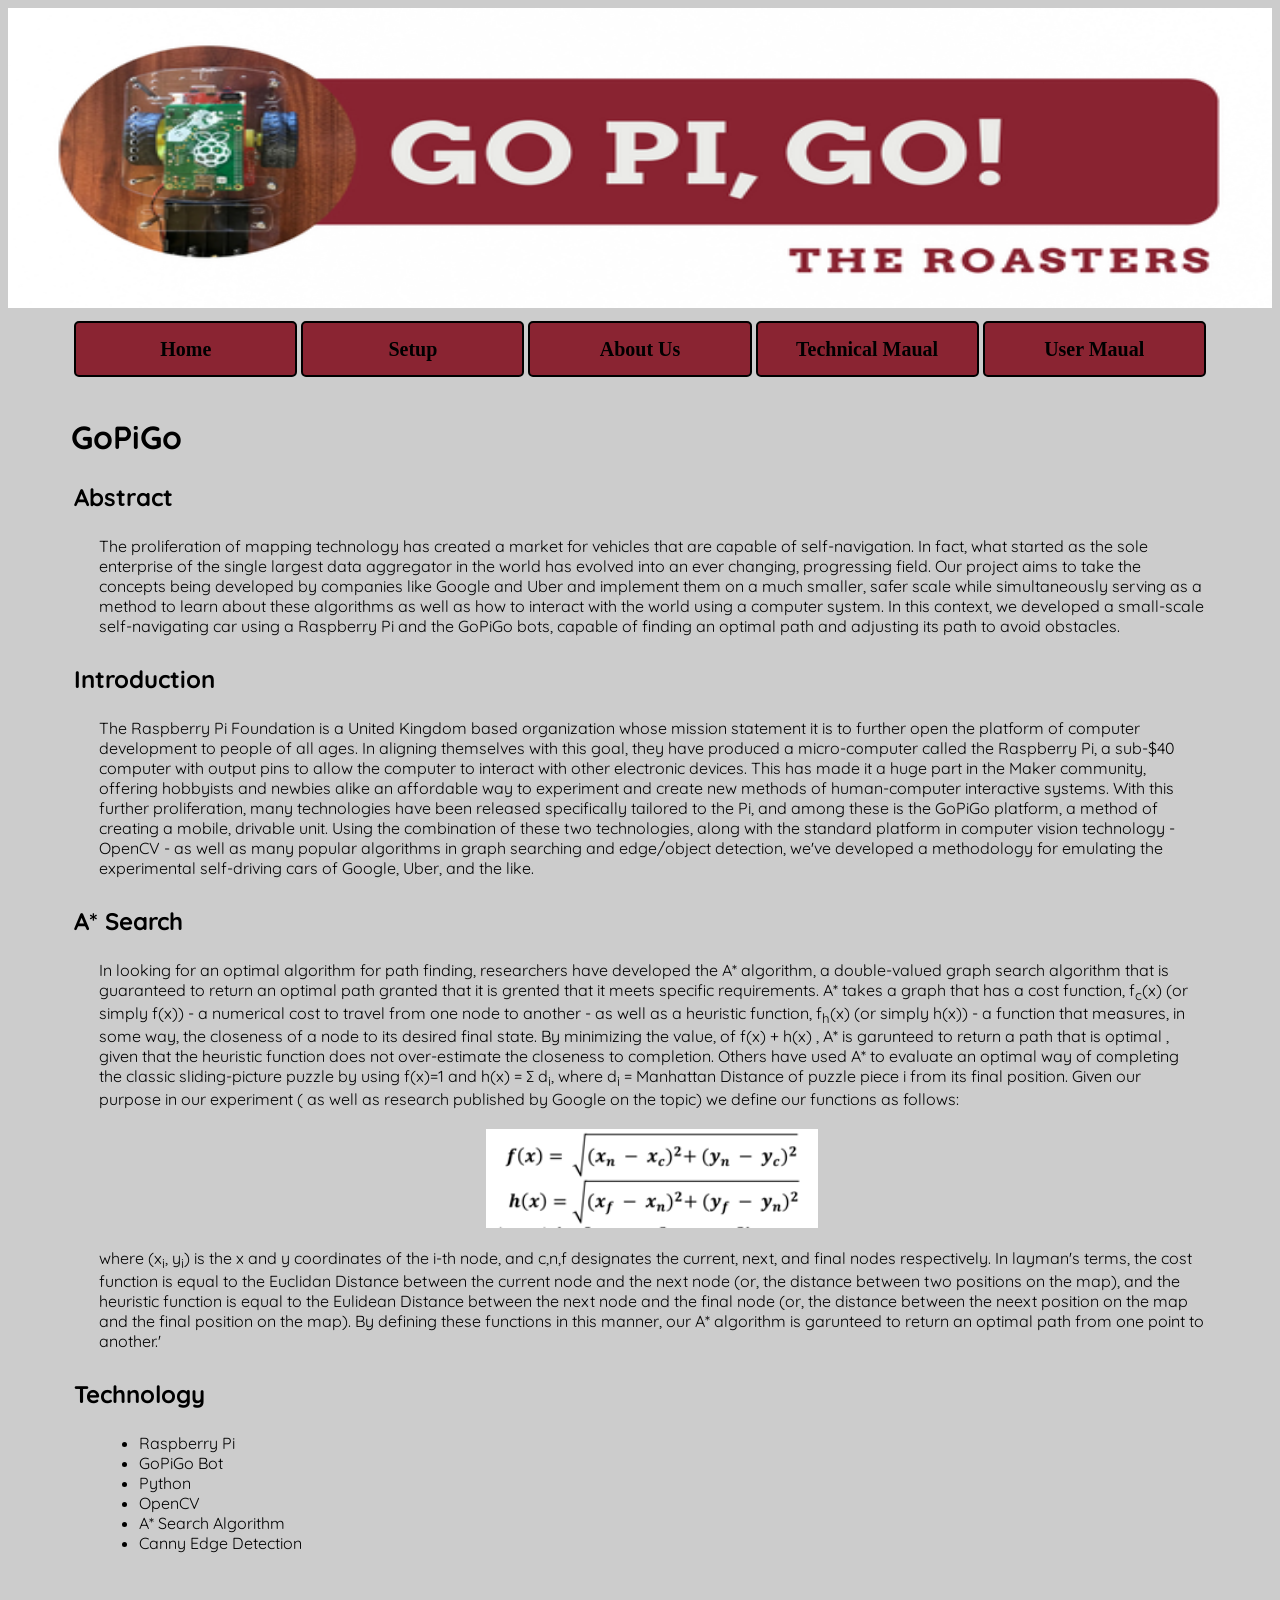
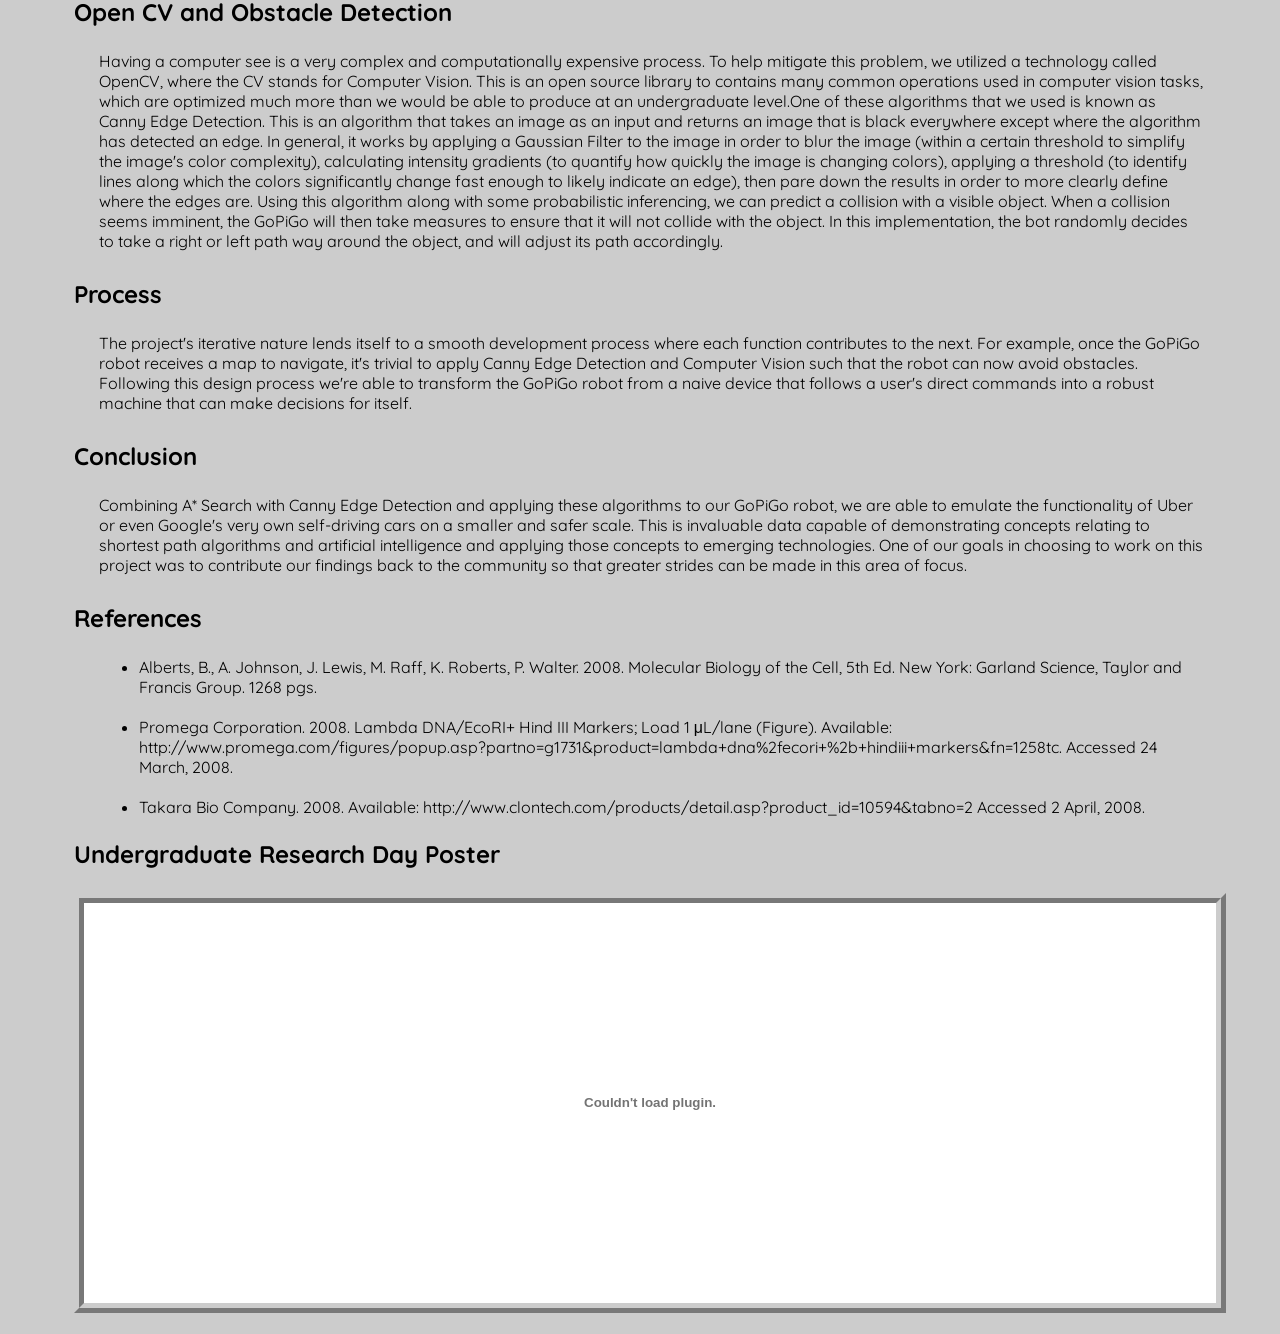
<file: docs/index.html>
<html>
<head>
	<title>GoPiGo</title>
    <link href="style.css" rel="stylesheet" type="text/css">
    <script src="functions.js"></script>
</head>
<img src="pictures/GoPiGo.png" alt="GoPiGo Top" style="width:100%;height:300px;">
<div class="center">
<body>
<table>
    <tr>
        <td style="width:20%;">
            <form method="get" action="index.html">
                <button type="submit">Home</button>
            </form>
        </td>
        <td style="width:20%;">
            <form method="get" action="setup.html">
                <button type="submit">Setup</button>
            </form>
        </td>
        <td style="width:20%;">
            <form method="get" action="about.html">
                <button type="submit">About Us</button>
            </form>
        </td>
        <td style="width:20%;">
            <form method="get" action="technical.html">
                <button type="submit">Technical Maual</button>
            </form>
        </td>
        <td style="width:20%;">
            <form method="get" action="user.html">
                <button type="submit">User Maual</button>
            </form>
        </td>
    </tr>
</table>
<h1> GoPiGo </h1>
<table>
        <tr>
            <td colspan ="2";><h2>Abstract</h2></td>
        </tr>
        <tr>
            <td style="width:2%;"></td>
            <td>The proliferation of mapping technology has created a market for vehicles that are capable of self-navigation. In fact, what started as the sole enterprise of the single largest data aggregator in the world has evolved into an ever changing, progressing field. Our project aims to take the concepts being developed by companies like Google and Uber and implement them on a much smaller, safer scale while simultaneously serving as a method to learn about these algorithms as well as how to interact with the world using a computer system. In this context, we developed a small-scale self-navigating car using a Raspberry Pi and the GoPiGo bots, capable of finding an optimal path and adjusting its path to avoid obstacles.
            </td>
        </tr>
        <tr>
            <td>
                
                <br/>
            </td>
        </tr>
        <tr>
            <td colspan ="2";><h2>Introduction</h2></td>
        </tr>
        <tr>
            <td style="width:2%;"></td>
            <td>
                The Raspberry Pi Foundation is a United Kingdom based organization whose mission statement it is to further open the platform of computer development to people of all ages. In aligning themselves with this goal, they have produced a micro-computer called the Raspberry Pi, a sub-$40 computer with output pins to allow the computer to interact with other electronic devices. This has made it a huge part in the Maker community, offering hobbyists and  newbies alike an affordable way to experiment and create new methods of human-computer interactive systems.
                With this further proliferation, many technologies have been released specifically tailored to the Pi, and among these is the GoPiGo platform, a method of creating a mobile, drivable unit. Using the combination of these two technologies, along with the standard platform in computer vision technology - OpenCV - as well as many popular algorithms in graph searching and edge/object detection, we've developed a methodology for emulating the experimental self-driving cars of Google, Uber, and the like.
            </td>
        </tr>
        <tr>
            <td>
                
                <br/>
            </td>
        </tr>
        <tr>

            <td colspan ="2";><h2>A* Search</h2></td>
        </tr>
        <tr>
            <td style="width:2%;"></td>
            <td>
                In looking for an optimal algorithm for path finding, researchers have developed the A* algorithm, a double-valued graph search algorithm that is guaranteed to return an optimal path granted that it is grented that it meets specific requirements.
                A* takes a graph that has a cost function, f<sub>c</sub>(x) (or simply f(x)) - a numerical cost to travel from one node to another - as well as a heuristic function, f<sub>h</sub>(x) (or simply h(x)) - a function that measures, in some way, the closeness of a node to its desired final state. By minimizing the value, of f(x) + h(x) , A* is garunteed to return a path that is optimal , given that the heuristic function does not over-estimate the closeness to completion. Others have used A* to evaluate an optimal way of completing the classic sliding-picture puzzle by using f(x)=1 and h(x) = &sum; d<sub>i</sub>, where d<sub>i</sub> = Manhattan Distance of puzzle piece i from its final position. Given our purpose in our experiment ( as well as research published by Google on the topic) we define our functions as follows:<br/><br/>
                
                    <center><img src="pictures/AStarAlgorithm.png" alt="Algorithm pic" style="width:30%;height:80%;"></center>
                    <br/>
                    where (x<sub>i</sub>, y<sub>i</sub>) is the x and y coordinates of the i-th node, and c,n,f designates the current, next, and final nodes respectively.
                    In layman's terms, the cost function is equal to the Euclidan Distance between the current node and the next node (or, the distance between two positions on the map), and the heuristic function is equal to the Eulidean Distance between the next node and the final node (or, the distance between the neext position on the map and the final position on the map). By defining these functions in this manner, our A* algorithm is garunteed to return an optimal path from one point to another.'
                
                
            </td>
        </tr>
        <tr>
            <td>
                
                <br/>
            </td>
        </tr>
        <tr>

            <td colspan ="2";><h2>Technology</h2></td>
        </tr>
        <tr>
            <td style="width:2%;"></td>
            <td>
                <ul>
                    <li>Raspberry Pi</li>
                    <li>GoPiGo Bot</li>
                    <li>Python</li>
                    <li>OpenCV</li>
                    <li> A* Search Algorithm</li>
                    <li>Canny Edge Detection</li>
                </ul>
            </td>
        </tr>
        <tr>
            <td>
                
                <br/>
            </td>
        </tr>
        <tr>

            <td colspan ="2";><h2>Open CV and Obstacle Detection</h2></td>
        </tr>
        <tr>
            <td style="width:2%;"></td>
            <td>Having a computer see is a very complex and computationally expensive process. To help mitigate this problem, we utilized a technology called OpenCV, where the CV stands for Computer Vision. This is an open source library to contains many common operations used in computer vision tasks, which are optimized much more than we would be able to produce at an undergraduate level.One of these algorithms that we used is known as Canny Edge Detection. This is an algorithm that takes an image as an input and returns an image that is black everywhere except where the algorithm has detected an edge. In general, it works by applying a Gaussian Filter to the image in order to blur the image (within a certain threshold to simplify the image's color complexity), calculating intensity gradients (to quantify how quickly the image is changing colors), applying a threshold (to identify lines along which the colors significantly change fast enough to likely indicate an edge), then pare down the results in order to more clearly define where the edges are. Using this algorithm along with some probabilistic inferencing, we can predict a collision with a visible object. When a collision seems imminent, the GoPiGo will then take measures to ensure that it will not collide with the object. In this implementation, the bot randomly decides to take a right or left path way around the object, and will adjust its path accordingly.

            </td>
        </tr>
        <tr>
            <td>
                
                <br/>
            </td>
        </tr>
        <tr>

            <td colspan ="2";><h2>Process</h2></td>
        </tr>
        <tr>
            <td style="width:2%;"></td>
            <td>The project's iterative nature lends itself to a smooth development process where each function contributes to the next. For example, once the GoPiGo robot receives a map to navigate, it's trivial to apply Canny Edge Detection and Computer Vision such that the robot can now avoid obstacles. Following this design process we're able to transform the GoPiGo robot from a naive device that follows a user's direct commands into a robust machine that can make decisions for itself.

            </td>
        </tr>
        <tr>
            <td>
                
                <br/>
            </td>
        </tr>
        <tr>

            <td colspan ="2";><h2>Conclusion</h2></td>
        </tr>
        <tr>
            <td style="width:2%;"></td>
            <td>Combining A* Search with Canny Edge Detection and applying these algorithms to our GoPiGo robot, we are able to emulate the functionality of Uber or even Google's very own self-driving cars on a smaller and safer scale. This is invaluable data capable of demonstrating concepts relating to shortest path algorithms and artificial intelligence and applying those concepts to emerging technologies. One of our goals in choosing to work on this project was to contribute our findings back to the community so that greater strides can be made in this area of focus.
            </td>
        </tr>
        <tr>
            <td>
                
                <br/>
            </td>
        </tr>
        <tr>

            <td colspan ="2";><h2>References</h2></td>
        </tr>
        <tr>
            <td style="width:2%;"></td>
            <td>
                <ul>
                    <li>Alberts, B., A. Johnson, J. Lewis, M. Raff, K. Roberts, P. Walter.  2008.  Molecular Biology of the Cell, 5th Ed.  New York:  Garland Science, Taylor and Francis Group.  1268 pgs.
                    </li>
                    <br/>
                    <li>Promega Corporation.  2008. Lambda DNA/EcoRI+ Hind III Markers; Load 1 μL/lane (Figure).  Available: http://www.promega.com/figures/popup.asp?partno=g1731&amp;product=lambda+dna%2fecori+%2b+hindiii+markers&amp;fn=1258tc. Accessed 24 March, 2008.
                    </li>
                    <br/>
                    <li>
                    Takara Bio Company.  2008.  Available:  http://www.clontech.com/products/detail.asp?product_id=10594&amp;tabno=2  Accessed 2 April, 2008.
                    </li>
                </ul>
            </td>
        </tr>
    </table>
    <table>
        <tr>
            <td><h2>Undergraduate Research Day Poster</h2></td>
        <tr>
            <td  style="height:400px; width:100%;">
                <object data="../TheRoastersUGRDPoster.pdf"></object>
            </td>
        </tr>
    </table>
</body>
</div>
</html>
</file>
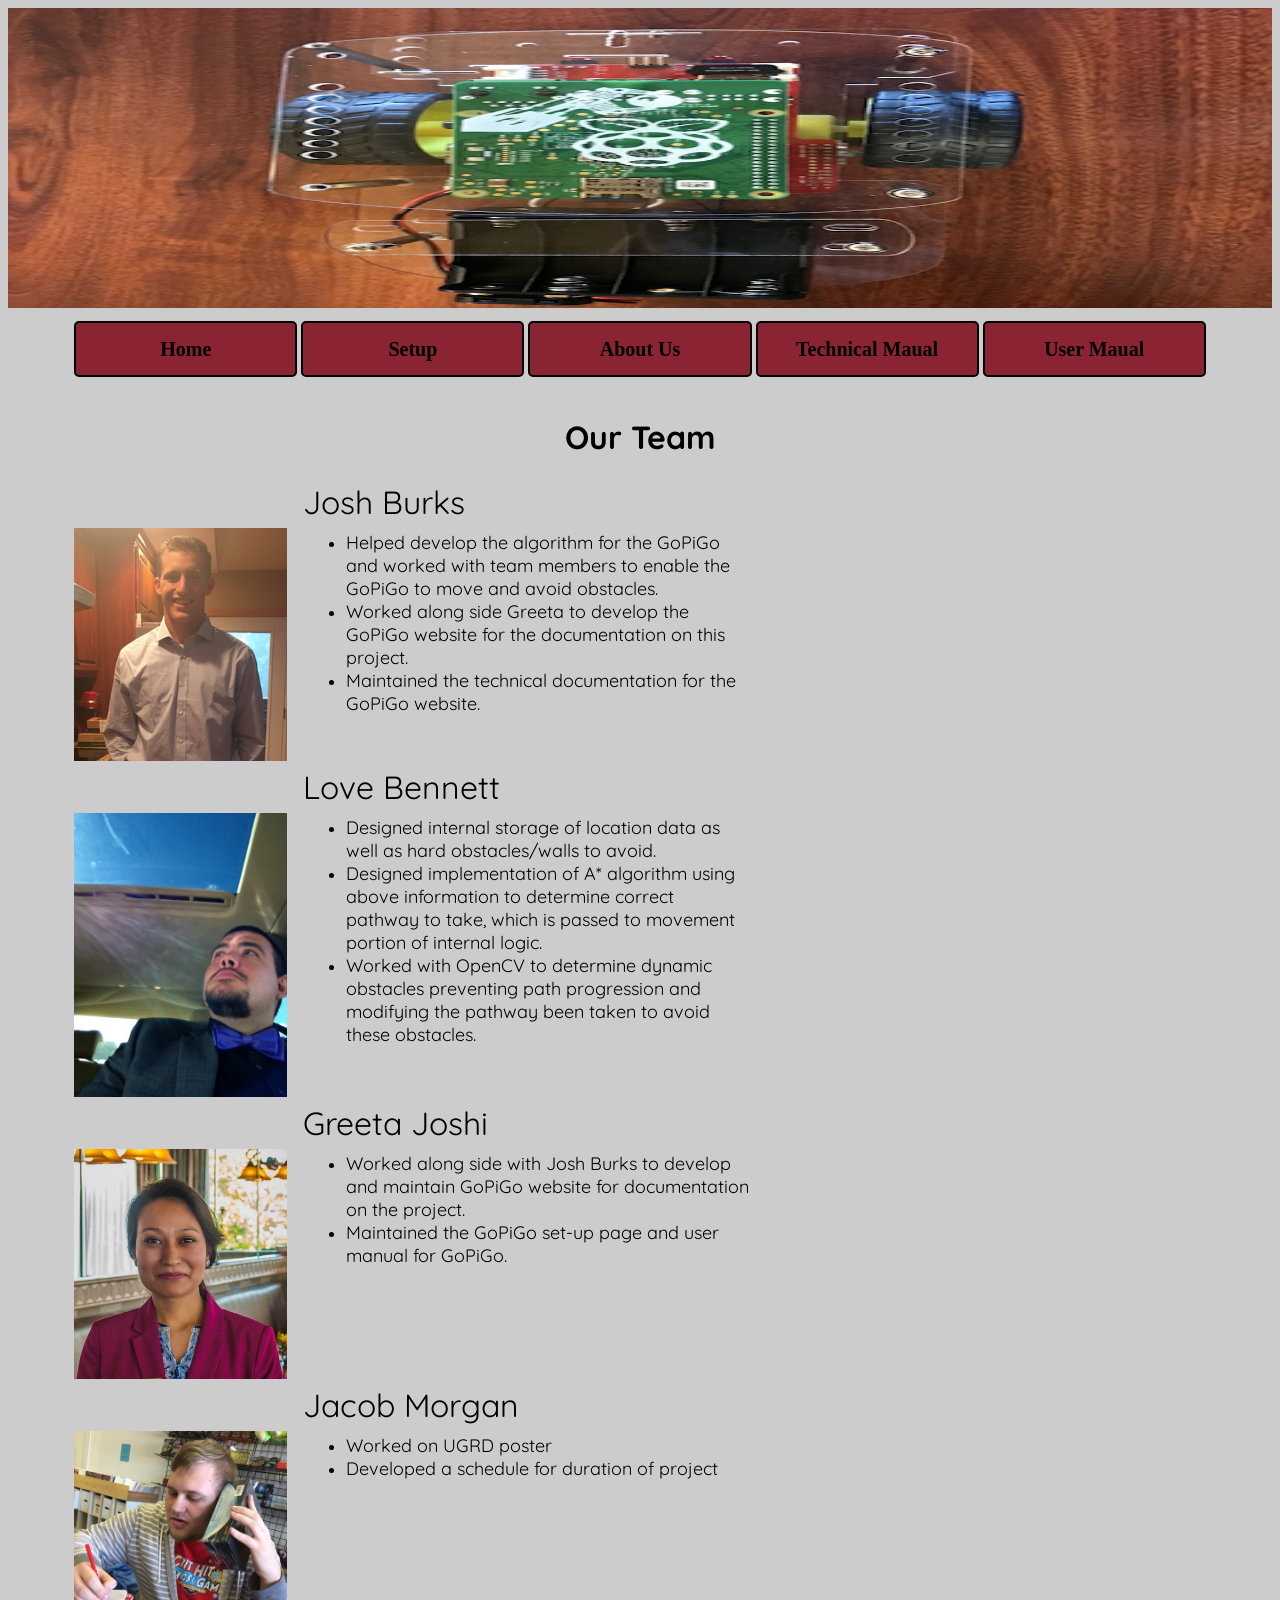
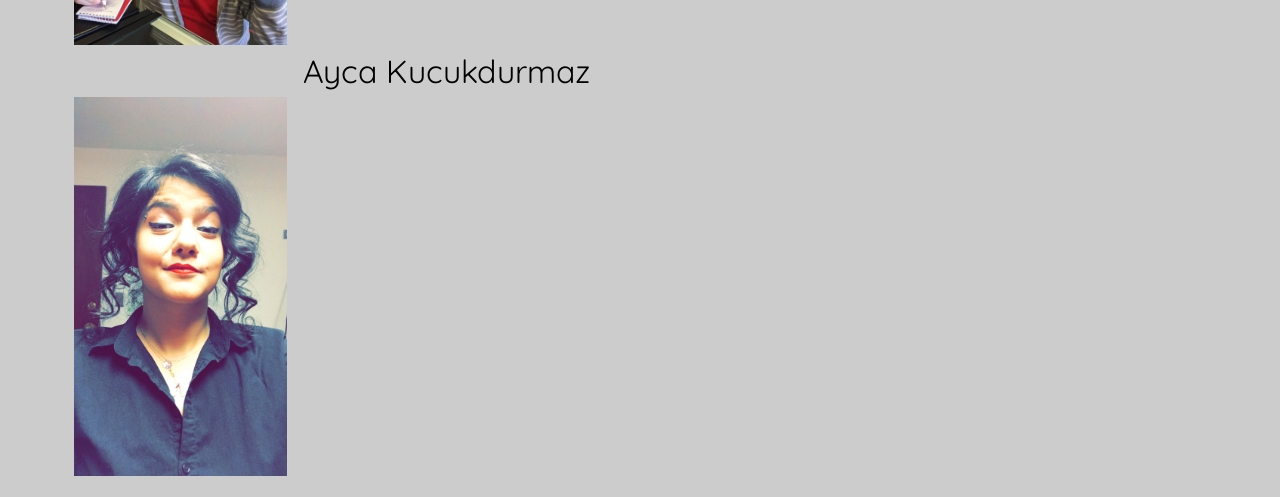
<file: docs/about.html>
<html>
<head>
	<title>About</title>
    <link href="style.css" rel="stylesheet" type="text/css">
</head>
<img src="pictures/GoPiGoTop.png" alt="GoPiGo Top" style="width:100%;height:300px;">
<div class="center">
<body>
    <table>
        <tr>
            <td style="width:20%;">
                <form method="get" action="index.html">
                    <button type="submit">Home</button>
                </form>
            </td>
            <td style="width:20%;">
                <form method="get" action="setup.html">
                    <button type="submit">Setup</button>
                </form>
            </td>
            <td style="width:20%;">
                <form method="get" action="about.html">
                    <button type="submit">About Us</button>
                </form>
            </td>
            <td style="width:20%;">
                <form method="get" action="technical.html">
                    <button type="submit">Technical Maual</button>
                </form>
            </td>
            <td style="width:20%;">
                <form method="get" action="user.html">
                    <button type="submit">User Maual</button>
                </form>
            </td>
        </tr>
    </table>

	<h1><center>Our Team</center></h1>
<!--------Josh Burks------------>
    <table>
        <tr>
            <td></td>
            <td><font size="6">Josh Burks</font></td>
        <tr>
        <tr>
            <td style="width:20%;">
                <img src="pictures/JoshBurks.png" alt="JoshBurks" style="width:95%;height:80%;">
            </td>
            <td style="width:80%; vertical-align: top;">
                <table style="width:50%;height:100%;">
                    <tr>
                        <td>
                            <ul>
                                <li><font size="4">Helped develop the algorithm for the GoPiGo and worked with team members to enable the GoPiGo to move and avoid obstacles.</font></li>
                                <li><font size="4">Worked along side Greeta to develop the GoPiGo website for the documentation on this project.</font></li>
                                <li><font size="4">Maintained the technical documentation for the GoPiGo website.</font></li>
                            </ul>
                        </td>
                    </tr>
                </table>
            </td>
        </tr>
    </table>
    
<!--------Love Bennett------------>
    <table>
        <tr>
            <td></td>
            <td><font size="6">Love Bennett</font></td>
        <tr>
            <tr>
                <td style="width:20%;">
                    <img src="pictures/LoveBennett.jpg" alt="LoveBennet" style="width:95%;height:45%;">
                        </td>
                <td style="width:80%; vertical-align: top;">
                    <table style="width:50%;height:100%;">
                        <tr>
                            <td>
                                <ul>
                                    <li><font size="4">Designed internal storage of location data as well as hard obstacles/walls to avoid.</font></li>
                                    <li><font size="4">Designed implementation of A* algorithm using above information to determine correct pathway to take, which is passed to movement portion of internal logic.</font></li>
                                    <li><font size="4">Worked with OpenCV to determine dynamic obstacles preventing path progression and modifying the pathway been taken to avoid these obstacles.</font></li>
                                </ul>
                            </td>
                        </tr>
                    </table>
                </td>
            </tr>
    </table>

<!--------Greeta Joshi------------>
    <table>
        <tr>
            <td></td>
            <td><font size="6">Greeta Joshi</font></td>
            <tr>
                <tr>
                    <td style="width:20%;">
                        <img src="pictures/GreetaJoshi.jpg" alt="GreetaJoshi" style="width:95%;height:20%;">
                    </td>
                    <td style="width:80%; vertical-align: top;">
                        <table style="width:50%;height:100%;">
                            <tr>
                                <td>
                                    <ul>
                                        <li><font size="4">Worked along side with Josh Burks to develop and maintain GoPiGo website for documentation on the project.</font></li>
                                        <li><font size="4">Maintained the GoPiGo set-up page and user manual for GoPiGo.</font></li>
                                    </ul>
                                </td>
                            </tr>
                        </table>
                    </td>
                </tr>
            </tr>
        </tr>
    </table>
<!--------Jacob Morgan------------>
    <table>
        <tr>
            <td></td>
            <td><font size="6">Jacob Morgan</font></td>
            <tr>
                <tr>
                    <td style="width:20%;">
                        <img src="pictures/JacobMorgan.jpg" alt="JacobMorgan" style="width:95%;height:35%;">
                            </td>
                    <td style="width:80%; vertical-align: top;">
                        <table style="width:50%;height:100%;">
                            <tr>
                                <td>
                                    <ul>
                                        <li><font size="4">Worked on UGRD poster</font></li>
                                        <li><font size="4">Developed a schedule for duration of project</font></li>
                                    </ul>
                                </td>
                            </tr>
                        </table>
                    </td>
                </tr>
            </tr>
        </tr>
    </table>
<!--------Ayca Kucukdurmaz------------>
<table>
    <tr>
        <td></td>
        <td><font size="6">Ayca Kucukdurmaz</font></td>
        <tr>
            <tr>
                <td style="width:20%;">
                    <img src="pictures/Ayca.jpg" alt="Ayca" style="width:95%;height:15%;">
                        </td>
<!--                <td style="width:80%; vertical-align: top;">
                    <table style="width:50%;height:100%;">
                        <tr>
                            <td>
                                <ul>
                                    <li><font size="4">Ayca1</font></li>
                                    <li><font size="4">Ayca2</font></li>
                                    <li><font size="4">Ayca3</font></li>
                                </ul>
                            </td>
                        </tr>
                    </table>
                </td>
            </tr>
        </tr>
    </tr>
</table>-->

</body>
</div>
</html>
</file>
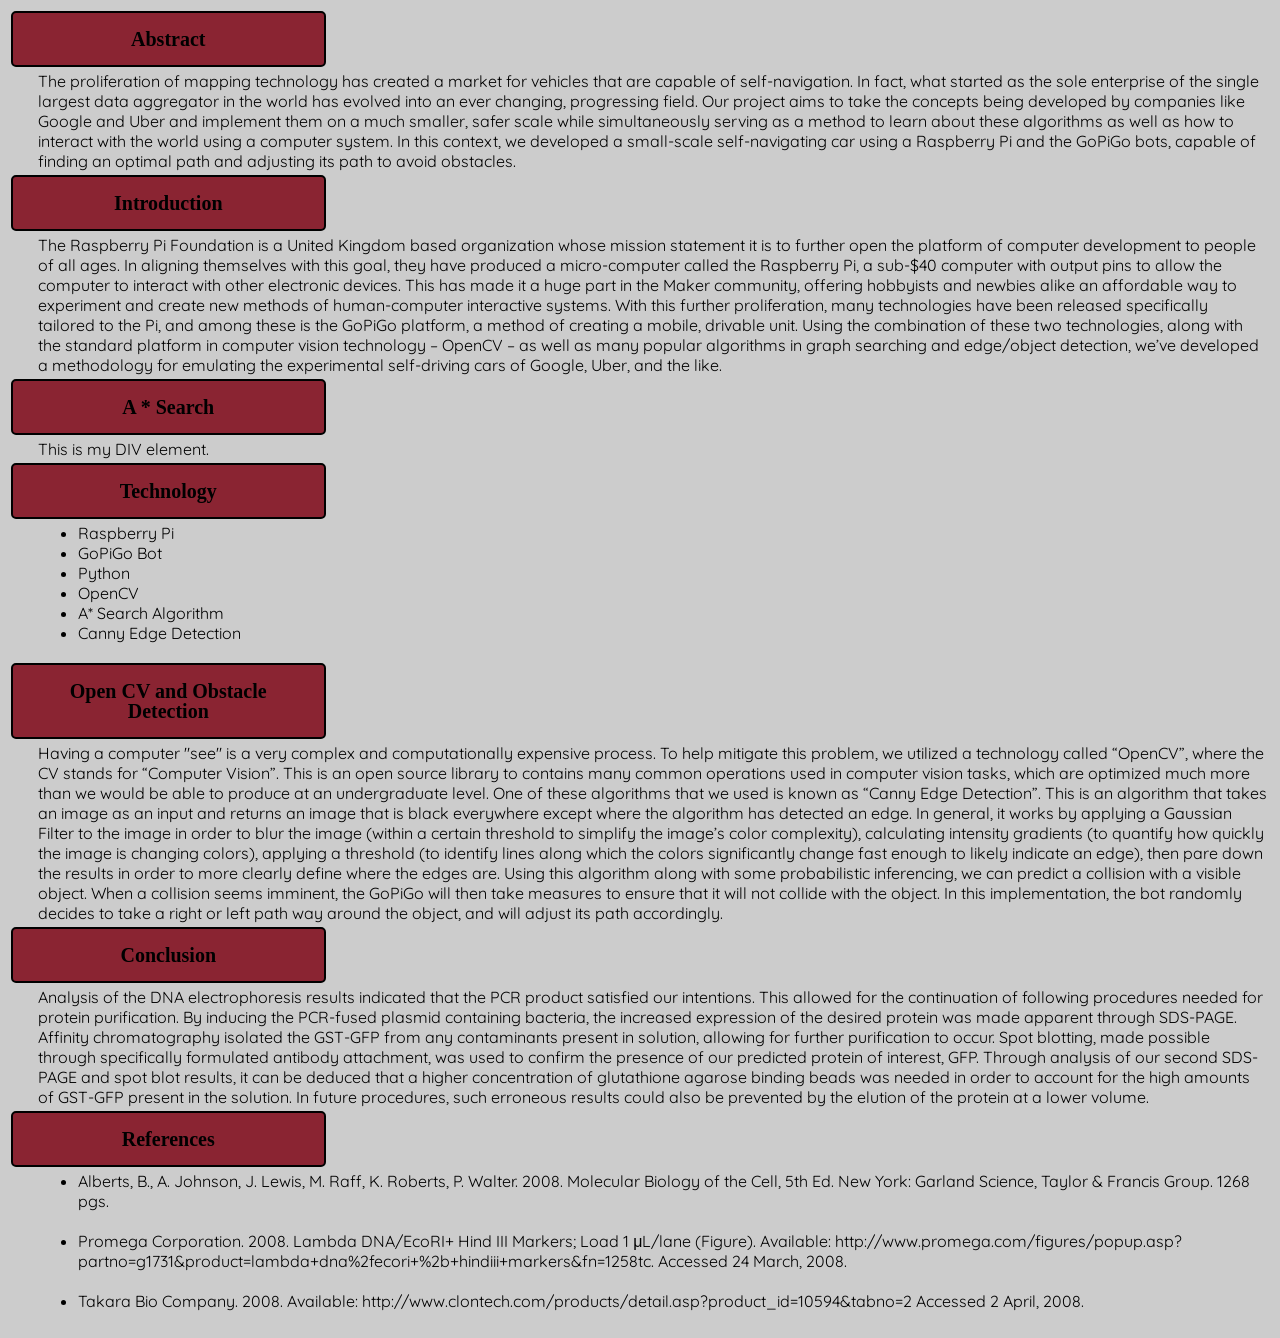
<file: docs/HomeInfo.html>
<html>
<head>
	<link href="style.css" rel="stylesheet" type="text/css">
    <script src="functions.js"></script>
</head>
<table>
    <tr>
        <td colspan="2";>
            <button onclick="shAbstract();" style="width:25% !important;">Abstract</button>
        </td>
    </tr>
    <tr>
        <td style="width:2%;"></td>
        <td>
            <div id="myAbstract">
                The proliferation of mapping technology has created a market for vehicles that are capable of self-navigation. In fact, what started as the sole enterprise of the single largest data aggregator in the world has evolved into an ever changing, progressing field. Our project aims to take the concepts being developed by companies like Google and Uber and implement them on a much smaller, safer scale while simultaneously serving as a method to learn about these algorithms as well as how to interact with the world using a computer system. In this context, we developed a small-scale self-navigating car using a Raspberry Pi and the GoPiGo bots, capable of finding an optimal path and adjusting its path to avoid obstacles.
                
            </div>
        </td>
    </tr>
    <tr>
        <td colspan="2";>
            <button onclick="shIntroduction();" style="width:25% !important;">Introduction</button>
        </td>
    </tr>
    <tr>
        <td style="width:2%;"></td>
        <td>
            <div id="myIntroduction">
                The Raspberry Pi Foundation is a United Kingdom based organization whose mission statement it is to further open the platform of computer development to people of all ages. In aligning themselves with this goal, they have produced a micro-computer called the Raspberry Pi, a sub-$40 computer with output pins to allow the computer to interact with other electronic devices. This has made it a huge part in the Maker community, offering hobbyists and  newbies alike an affordable way to experiment and create new methods of human-computer interactive systems.
                With this further proliferation, many technologies have been released specifically tailored to the Pi, and among these is the GoPiGo platform, a method of creating a mobile, drivable unit. Using the combination of these two technologies, along with the standard platform in computer vision technology – OpenCV – as well as many popular algorithms in graph searching and edge/object detection, we’ve developed a methodology for emulating the experimental    self-driving cars of Google, Uber, and the like.
            </div>
        </td>
    </tr>
    <tr>
        <td colspan="2";>
            <button onclick="shASearch();" style="width:25% !important;">A * Search</button>
        </td>
    </tr>
    <tr>
        <td style="width:2%;"></td>
        <td>
            <div id="myASearch">
                This is my DIV element.
            </div>
        </td>
    </tr>
    <tr>
        <td colspan="2";>
            <button onclick="shTechnology();" style="width:25% !important;">Technology</button>
        </td>
    </tr>
    <tr>
        <td style="width:2%;"></td>
        <td>
            <div id="myTechnology">
                <ul>
                    <li>Raspberry Pi</li>
                    <li>GoPiGo Bot</li>
                    <li>Python</li>
                    <li>OpenCV</li>
                    <li> A* Search Algorithm</li>
                    <li>Canny Edge Detection</li>
                </ul>
            </div>
        </td>
    </tr>
    <tr>
        <td colspan="2";>
            <button onclick="shObstacle();" style="width:25% !important;">Open CV and Obstacle Detection</button>
        </td>
    </tr>
    <tr>
        <td style="width:2%;"></td>
        <td>
            <div id="myObstacle">
                Having a computer "see" is a very complex and computationally expensive process. To help mitigate this problem, we utilized a technology called “OpenCV”, where the CV stands for “Computer Vision”. This is an open source library to contains many common operations used in computer vision tasks, which are optimized much more than we would be able to produce at an undergraduate level.
                One of these algorithms that we used is known as “Canny Edge Detection”. This is an algorithm that takes an image as an input and returns an image that is black everywhere except where the algorithm has detected an edge. In general, it works by applying a Gaussian Filter to the image in order to blur the image (within a certain threshold to simplify the image’s color complexity), calculating intensity gradients (to quantify how quickly the image is changing colors), applying a threshold (to identify lines along which the colors significantly change fast enough to likely indicate an edge), then pare down the results in order to more clearly define where the edges are.
                Using this algorithm along with some probabilistic inferencing, we can predict a collision with a visible object. When a collision seems imminent, the GoPiGo will then take measures to ensure that it will not collide with the object. In this implementation, the bot randomly decides to take a right or left path way around the object, and will adjust its path accordingly.
                
            </div>
        </td>
    </tr>
    <tr>
        <td colspan="2";>
            <button onclick="shConclusion();" style="width:25% !important;">Conclusion</button>
        </td>
    </tr>
    <tr>
        <td style="width:2%;"></td>
        <td>
            <div id="myConclusion">
                Analysis of the DNA electrophoresis results indicated that the PCR product satisfied our intentions.  This allowed for the continuation of following procedures needed for protein purification.  By inducing the PCR-fused plasmid containing bacteria, the increased expression of the desired protein was made apparent through SDS-PAGE.  Affinity chromatography isolated the GST-GFP from any contaminants present in solution, allowing for further purification to occur.  Spot blotting, made possible through specifically formulated antibody attachment, was used to confirm the presence of our predicted protein of interest, GFP.
                Through analysis of our second SDS-PAGE and spot blot results, it can be deduced that a higher concentration of glutathione agarose binding beads was needed in order to account for the high amounts of GST-GFP present in the solution.  In future procedures, such erroneous results could also be prevented by the elution of the protein at a lower volume.
                
            </div>
        </td>
    </tr>
    <tr>
        <td colspan="2";>
            <button onclick="shReferences();" style="width:25% !important;">References</button>
        </td>
    </tr>
    <tr>
        <td style="width:2%;"></td>
        <td>
            <div id="myReferences">
                <ul>
                    <li>
                        Alberts, B., A. Johnson, J. Lewis, M. Raff, K. Roberts, P. Walter.  2008.  Molecular Biology of the Cell, 5th Ed.  New York:  Garland Science, Taylor & Francis Group.  1268 pgs.
                        </li>
                        <br/>
                        <li>
                        Promega Corporation.  2008. Lambda DNA/EcoRI+ Hind III Markers; Load 1 μL/lane (Figure).  Available: http://www.promega.com/figures/popup.asp?partno=g1731&product=lambda+dna%2fecori+%2b+hindiii+markers&fn=1258tc. Accessed 24 March, 2008.
                        </li>
                        <br/>
                        <li>
                        Takara Bio Company.  2008.  Available:  http://www.clontech.com/products/detail.asp?product_id=10594&tabno=2  Accessed 2 April, 2008.
                        
                        </li>
                        </ul>
                        
                        </div>
                        </td>
                        </tr>
                        
                        </table>
</body>
</html>
</file>
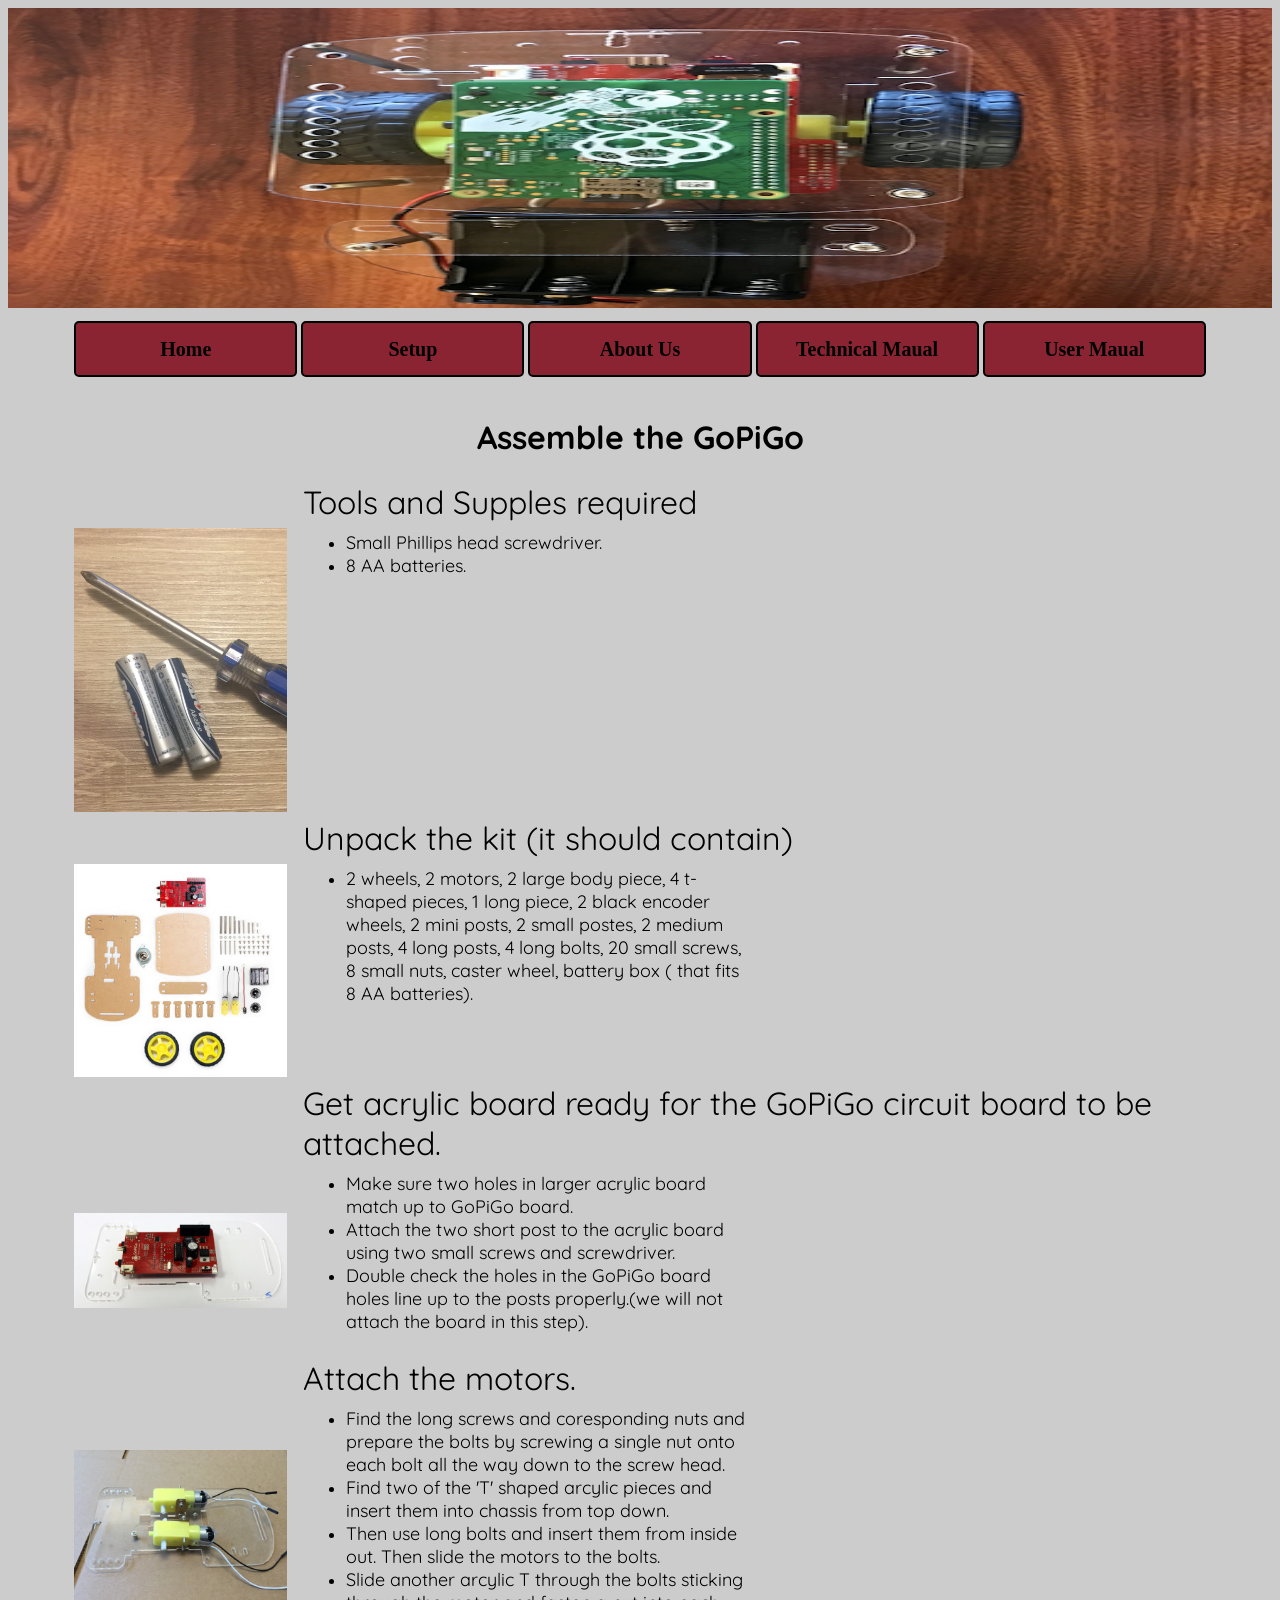
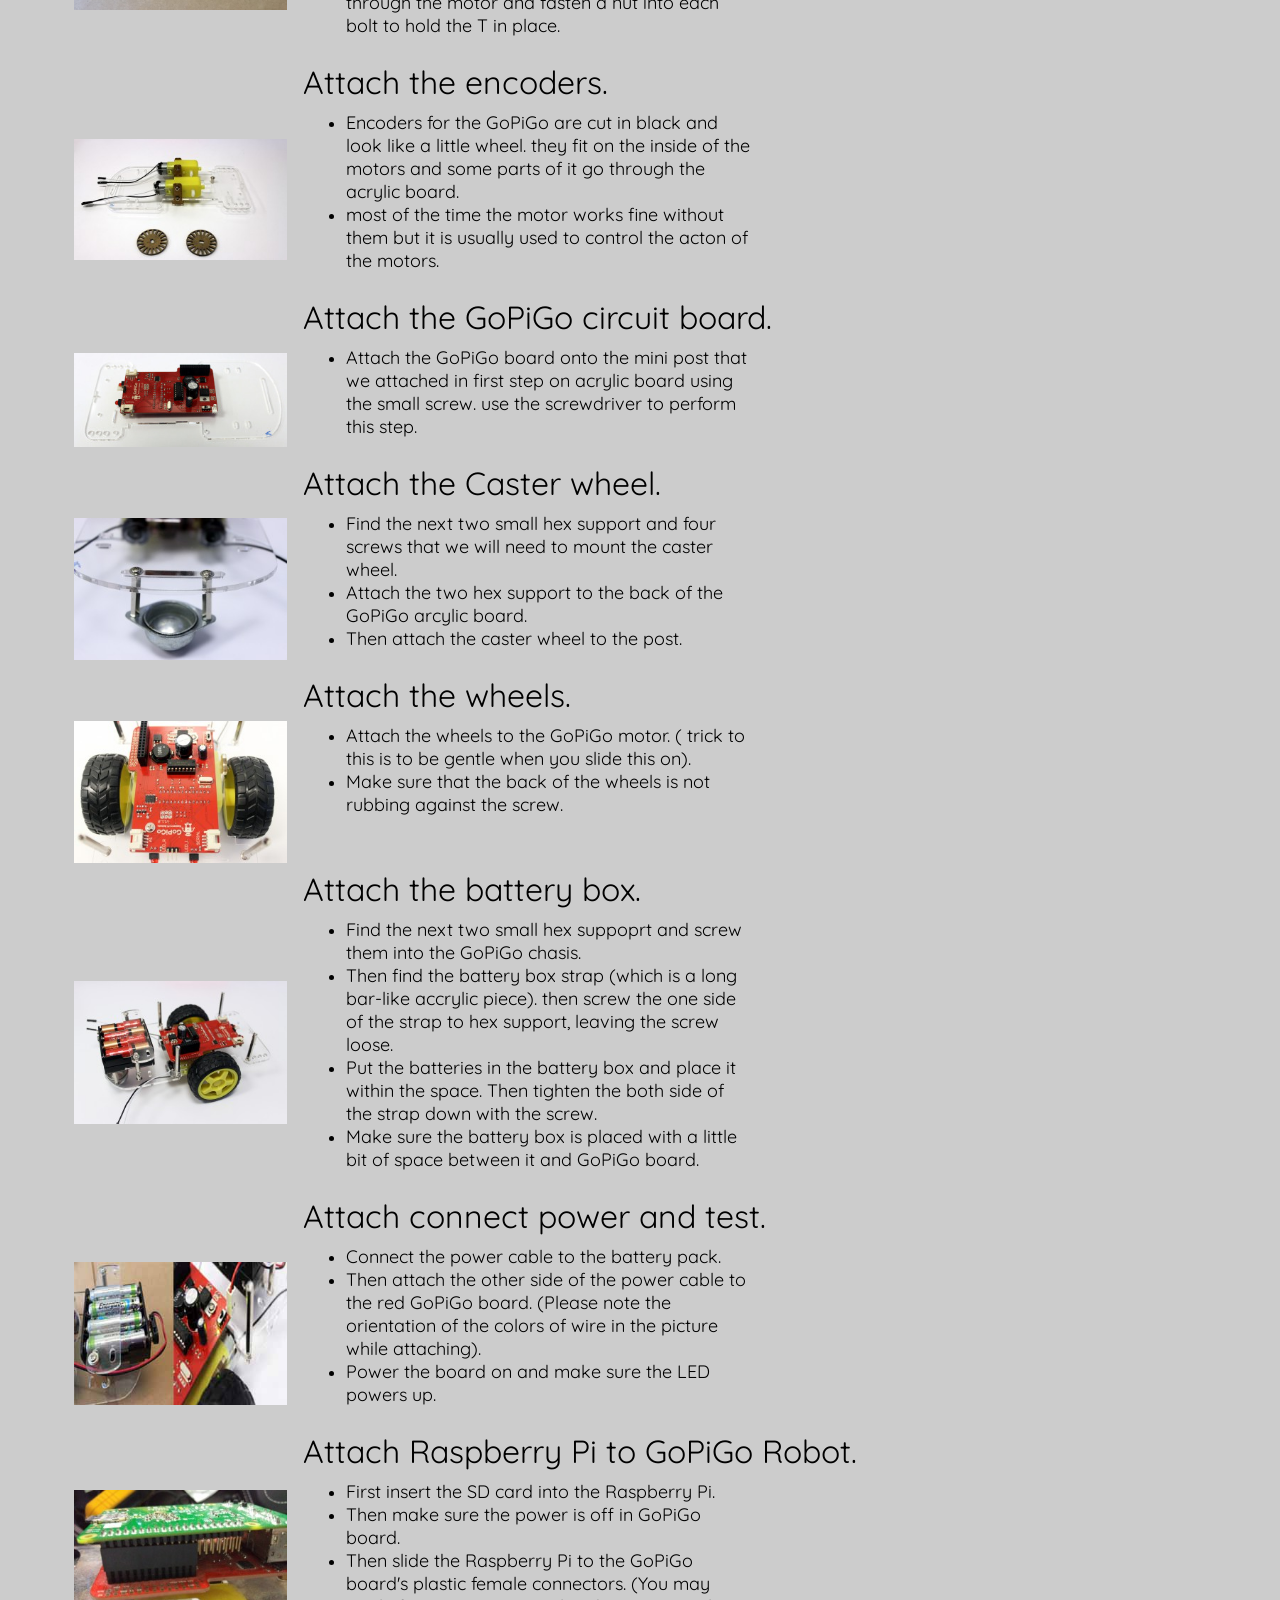
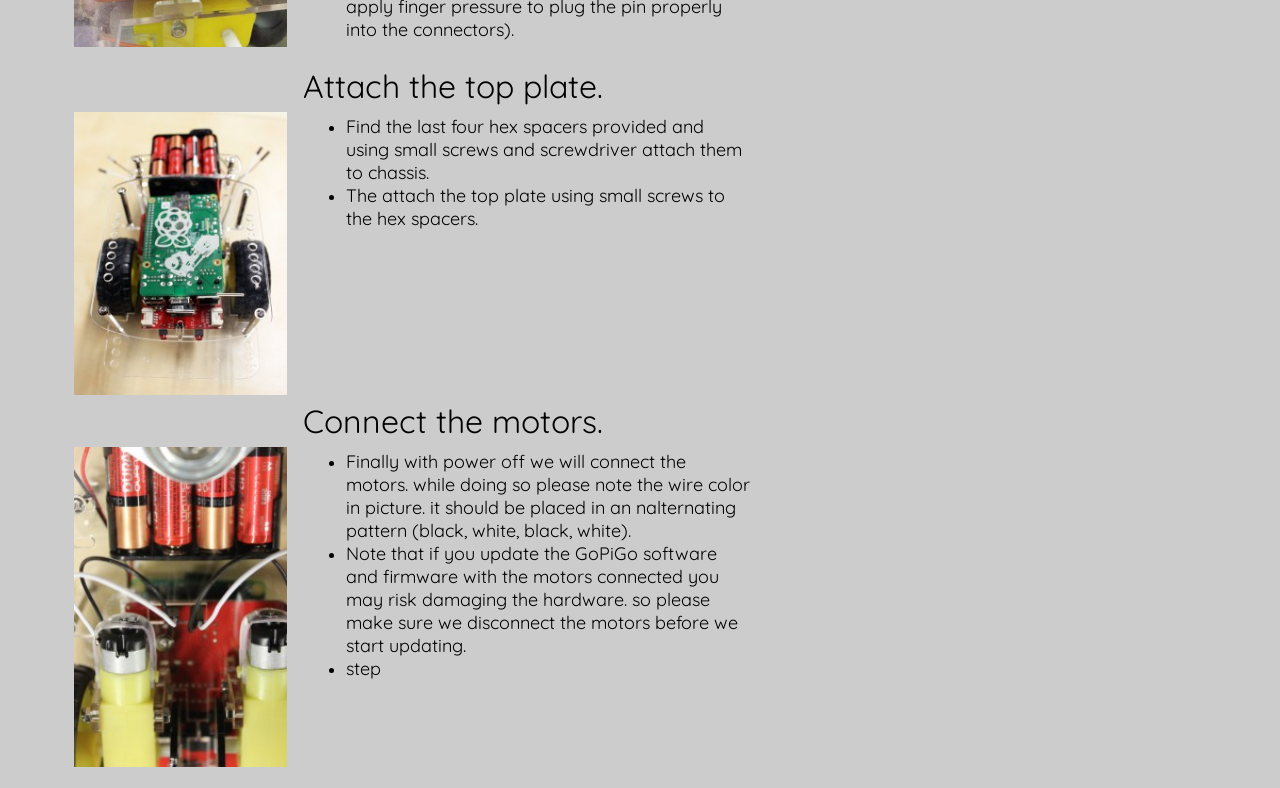
<file: docs/setup.html>
<html>
<head>
	<title>Setup</title>
    <link href="style.css" rel="stylesheet" type="text/css">
</head>
<img src="pictures/GoPiGoTop.png" alt="GoPiGo Top" style="width:100%;height:300px;">
<div class="center">
<body>
    <table>
        <tr>
            <td style="width:20%;">
                <form method="get" action="index.html">
                    <button type="submit">Home</button>
                </form>
            </td>
            <td style="width:20%;">
                <form method="get" action="setup.html">
                    <button type="submit">Setup</button>
                </form>
            </td>
            <td style="width:20%;">
                <form method="get" action="about.html">
                    <button type="submit">About Us</button>
                </form>
            </td>
            <td style="width:20%;">
                <form method="get" action="technical.html">
                    <button type="submit">Technical Maual</button>
                </form>
            </td>
            <td style="width:20%;">
                <form method="get" action="user.html">
                    <button type="submit">User Maual</button>
                </form>
            </td>
        </tr>
    </table>

	<h1><center>Assemble the GoPiGo</center></h1>
<!--------step one------------>
    <table>
        <tr>
            <td></td>
            <td><font size="6">Tools and Supples required </font></td>
        <tr>
        <tr>
            <td style="width:20%;">
                <img src="pictures/step1.jpg" alt="step1" style="width:95%;height:8%;">
            </td>
            <td style="width:80%; vertical-align: top;">
                <table style="width:50%;height:100%;">
                    <tr>
                        <td>
                            <ul>
                                <li><font size="4">Small Phillips head screwdriver.</font></li>
                                <li><font size="4">8 AA batteries.</font></li>
                            </ul>
                        </td>
                    </tr>
                </table>
            </td>
        </tr>
    </table>
    
<!--------Step two------------>
    <table>
        <tr>
            <td></td>
            <td><font size="6">Unpack the kit (it should contain)</font></td>
        <tr>
            <tr>
                <td style="width:20%;">
                    <img src="pictures/step2.jpg" alt="step2" style="width:95%;height:40%;">
                        </td>
                <td style="width:80%; vertical-align: top;">
                    <table style="width:50%;height:100%;">
                        <tr>
                            <td>
                                <ul>
                                    <li style: none;><font size="4">2 wheels, 2 motors, 2 large body piece, 4 t-shaped pieces, 1 long piece, 2 black encoder wheels, 2 mini posts, 2 small postes, 2 medium posts, 4 long posts, 4 long bolts, 20 small screws, 8 small nuts, caster wheel, battery box ( that fits 8 AA batteries).</font></li>
                                </ul>
                            </td>
                        </tr>
                    </table>
                </td>
            </tr>
    </table>

<!--------Step three------------>
    <table>
        <tr>
            <td></td>
            <td><font size="6">Get acrylic board ready for the GoPiGo circuit board to be attached.</font></td>
            <tr>
                <tr>
                    <td style="width:20%;">
                        <img src="pictures/step3.jpg" alt="step3" style="width:95%;height:90%;">
                    </td>
                    <td style="width:80%; vertical-align: top;">
                        <table style="width:50%;height:100%;">
                            <tr>
                                <td>
                                    <ul>
                                        <li><font size="4">Make sure two holes in larger acrylic board match up to GoPiGo board.</font></li>
                                        <li><font size="4">Attach the two short post to the acrylic board using two small screws and screwdriver.</font></li>
                                        <li><font size="4">Double check the holes in the GoPiGo board holes line up to the posts properly.(we will not attach the board in this step).</font></li>
                                    </ul>
                                </td>
                            </tr>
                        </table>
                    </td>
                </tr>
            </tr>
        </tr>
    </table>
<!--------Step four------------>
    <table>
        <tr>
            <td></td>
            <td><font size="6">Attach the motors.</font></td>
            <tr>
                <tr>
                    <td style="width:20%;">
                        <img src="pictures/step4.jpg" alt="step4" style="width:95%;height:35%;">
                            </td>
                    <td style="width:80%; vertical-align: top;">
                        <table style="width:50%;height:100%;">
                            <tr>
                                <td>
                                    <ul>
                                        <li><font size="4">Find the long screws and coresponding nuts and prepare the bolts by screwing a single nut onto each bolt all the way down to the screw head.</font></li>
                                        <li><font size="4">Find two of the 'T' shaped arcylic pieces and insert them into chassis from top down.</font></li>
                                        <li><font size="4">Then use long bolts and insert them from inside out. Then slide the motors to the bolts.</font></li>
                                        <li><font size="4">Slide another arcylic T through the bolts sticking through the motor and fasten a nut into each bolt to hold the T in place.</font></li>
                                    </ul>
                                </td>
                            </tr>
                        </table>
                    </td>
                </tr>
            </tr>
        </tr>
    </table>
<!--------Step five------------>
<table>
    <tr>
        <td></td>
        <td><font size="6">Attach the encoders.</font></td>
        <tr>
            <tr>
                <td style="width:20%;">
                    <img src="pictures/step5.jpg" alt="step5" style="width:95%;height:75%;">
                        </td>
                <td style="width:80%; vertical-align: top;">
                    <table style="width:50%;height:100%;">
                        <tr>
                            <td>
                                <ul>
                                    <li><font size="4">Encoders for the GoPiGo are cut in black and look like a little wheel. they fit on the inside of the motors and some parts of it go through the acrylic board.</font></li>
                                    <li><font size="4">most of the time the motor works fine without them but it is usually used to control the acton of the motors.</font></li>
                                </ul>
                            </td>
                        </tr>
                    </table>
                </td>
            </tr>
        </tr>
    </tr>
</table>
<!--------Step six.one------------>
<table>
    <tr>
        <td></td>
        <td><font size="6">Attach the GoPiGo circuit board.</font></td>
        <tr>
            <tr>
                <td style="width:20%;">
                    <img src="pictures/step61.jpg" alt="step6" style="width:95%;height:85%;">
                        </td>
                <td style="width:80%; vertical-align: top;">
                    <table style="width:50%;height:100%;">
                        <tr>
                            <td>
                                <ul>
                                    <li><font size="4">Attach the GoPiGo board onto the mini post that we attached in first step on acrylic board using the small screw. use the screwdriver to perform this step.</font></li>
                                </ul>
                            </td>
                        </tr>
                    </table>
                </td>
            </tr>
        </tr>
    </tr>
</table>
<!--------Step six------------>
<table>
    <tr>
        <td></td>
        <td><font size="6">Attach the Caster wheel.</font></td>
        <tr>
            <tr>
                <td style="width:20%;">
                    <img src="pictures/step6.jpg" alt="step6" style="width:95%;height:65%;">
                        </td>
                <td style="width:80%; vertical-align: top;">
                    <table style="width:50%;height:100%;">
                        <tr>
                            <td>
                                <ul>
                                    <li><font size="4">Find the next two small hex support and four screws that we will need to mount the caster wheel.</font></li>
                                    <li><font size="4">Attach the two hex support to the back of the GoPiGo arcylic board.</font></li>
                                    <li><font size="4">Then attach the caster wheel to the post.</font></li>
                                </ul>
                            </td>
                        </tr>
                    </table>
                </td>
            </tr>
        </tr>
    </tr>
</table>
<!--------Step seven------------>
<table>
    <tr>
        <td></td>
        <td><font size="6">Attach the wheels.</font></td>
        <tr>
            <tr>
                <td style="width:20%;">
                    <img src="pictures/step7.jpg" alt="step7" style="width:95%;height:65%;">
                        </td>
                <td style="width:80%; vertical-align: top;">
                    <table style="width:50%;height:100%;">
                        <tr>
                            <td>
                                <ul>
                                    <li><font size="4">Attach the wheels to the GoPiGo motor. ( trick to this is to be gentle when you slide this on).</font></li>
                                    <li><font size="4">Make sure that the back of the wheels is not rubbing against the screw.</font></li>
                                </ul>
                            </td>
                        </tr>
                    </table>
                </td>
            </tr>
        </tr>
    </tr>
</table>
<!--------Step eight------------>
<table>
    <tr>
        <td></td>
        <td><font size="6">Attach the battery box.</font></td>
        <tr>
            <tr>
                <td style="width:20%;">
                    <img src="pictures/step8.jpg" alt="step8" style="width:95%;height:65%;">
                        </td>
                <td style="width:80%; vertical-align: top;">
                    <table style="width:50%;height:100%;">
                        <tr>
                            <td>
                                <ul>
                                    <li><font size="4">Find the next two small hex suppoprt and screw them into the GoPiGo chasis.</font></li>
                                    <li><font size="4">Then find the battery box strap (which is a long bar-like accrylic piece). then screw the one side of the strap to hex support, leaving the screw loose.</font></li>
                                    <li><font size="4">Put the batteries in the battery box and place it within the space. Then tighten the both side of the strap down with the screw.</font></li>
                                    <li><font size="4">Make sure the battery box is placed with a little bit of space between it and GoPiGo board.</font></li>
                                </ul>
                            </td>
                        </tr>
                    </table>
                </td>
            </tr>
        </tr>
    </tr>
</table>
<!--------Step nine------------>
<table>
    <tr>
        <td></td>
        <td><font size="6">Attach connect power and test.</font></td>
        <tr>
            <tr>
                <td style="width:20%;">
                    <img src="pictures/step9.jpg" alt="step9" style="width:95%;height:65%;">
                        </td>
                <td style="width:80%; vertical-align: top;">
                    <table style="width:50%;height:100%;">
                        <tr>
                            <td>
                                <ul>
                                    <li><font size="4">Connect the power cable to the battery pack.</font></li>
                                    <li><font size="4">Then attach the other side of the power cable to the red GoPiGo board. (Please note the orientation of the colors of wire in the picture while attaching).</font></li>
                                    <li><font size="4">Power the board on and make sure the LED powers up.</font></li>
                                </ul>
                            </td>
                        </tr>
                    </table>
                </td>
            </tr>
        </tr>
    </tr>
</table>
<!--------Step ten------------>
<table>
    <tr>
        <td></td>
        <td><font size="6">Attach Raspberry Pi to GoPiGo Robot.</font></td>
        <tr>
            <tr>
                <td style="width:20%;">
                    <img src="pictures/step10.jpg" alt="step10" style="width:95%;height:60%;">
                        </td>
                <td style="width:80%; vertical-align: top;">
                    <table style="width:50%;height:100%;">
                        <tr>
                            <td>
                                <ul>
                                   <li><font size="4">First insert the SD card into the Raspberry Pi.</font></li>
                                    <li><font size="4">Then make sure the power is off in GoPiGo board.</font></li>
                                    <li><font size="4">Then slide the Raspberry Pi to the GoPiGo board's plastic female connectors. (You may apply finger pressure to plug the pin properly into the connectors).</font></li>
                                </ul>
                            </td>
                        </tr>
                    </table>
                </td>
            </tr>
        </tr>
    </tr>
</table>
<!--------Step eleven------------>
<table>
    <tr>
        <td></td>
        <td><font size="6">Attach the top plate.</font></td>
        <tr>
            <tr>
                <td style="width:20%;">
                    <img src="pictures/step11.jpg" alt="step11" style="width:95%;height:45%;">
                        </td>
                <td style="width:80%; vertical-align: top;">
                    <table style="width:50%;height:100%;">
                        <tr>
                            <td>
                                <ul>
                                    <li><font size="4">Find the last four hex spacers provided and using small screws and screwdriver attach them to chassis.</font></li>
                                    <li><font size="4">The attach the top plate using small screws to the hex spacers.</font></li>
                                </ul>
                            </td>
                        </tr>
                    </table>
                </td>
            </tr>
        </tr>
    </tr>
</table>
<!--------Step twelve------------>
<table>
    <tr>
        <td></td>
        <td><font size="6">Connect the motors.</font></td>
        <tr>
            <tr>
                <td style="width:20%;">
                    <img src="pictures/step12.jpg" alt="step12" style="width:95%;height:45%;">
                        </td>
                <td style="width:80%; vertical-align: top;">
                    <table style="width:50%;height:100%;">
                        <tr>
                            <td>
                                <ul>
                                    <li><font size="4">Finally with power off we will connect the motors. while doing so please note the wire color in picture. it should be placed in an nalternating pattern (black, white, black, white).</font></li>
                                    <li><font size="4">Note that if you update the GoPiGo software and firmware with the motors connected you may risk damaging the hardware. so please make sure we disconnect the motors before we start updating.</font></li>
                                    <li><font size="4">step</font></li>
                                </ul>
                            </td>
                        </tr>
                    </table>
                </td>
            </tr>
        </tr>
    </tr>
</table>

</body>
</div>
</html>
</file>
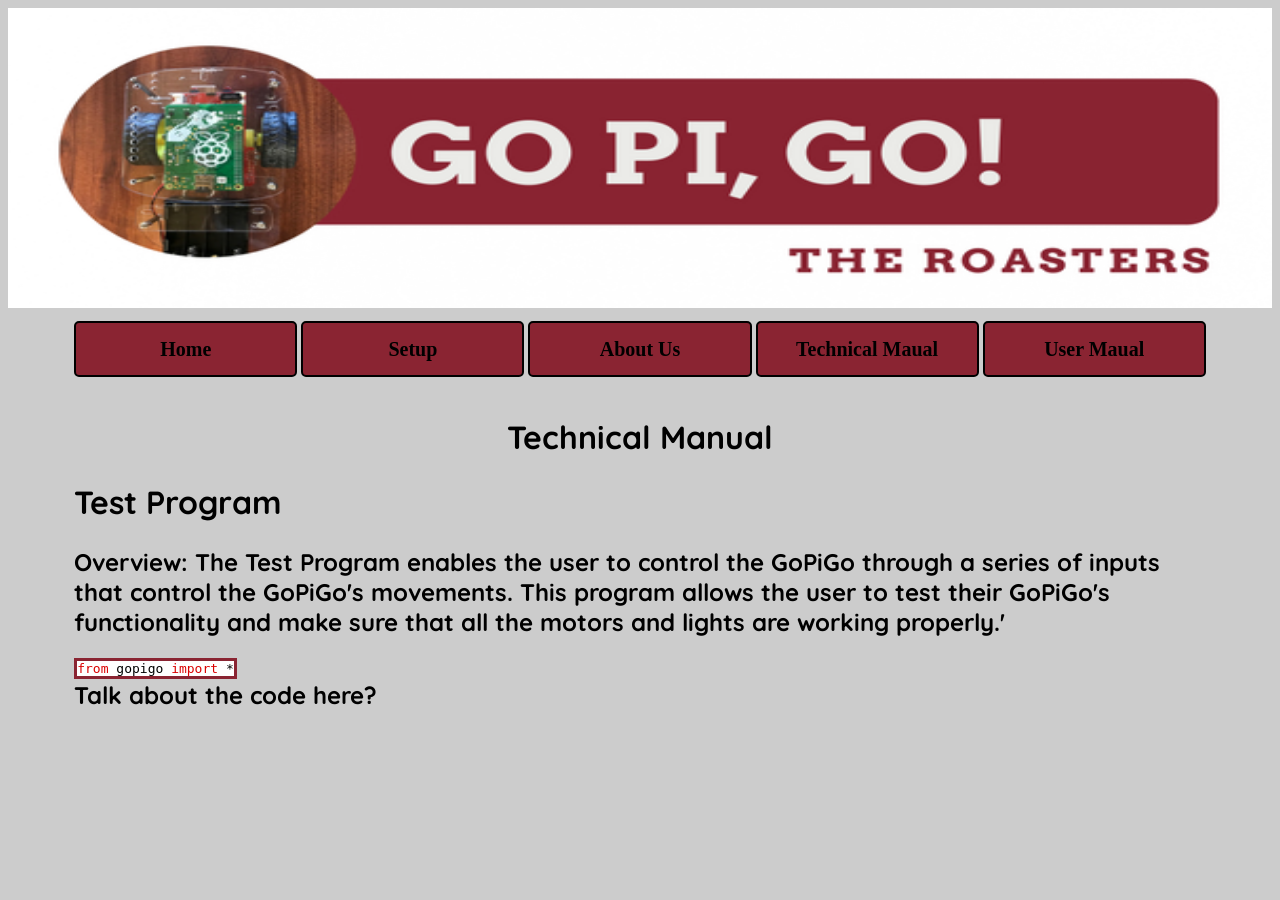
<file: docs/technical.html>
<html>
<head>
	<title>Technical Manual</title>
    <link href="style.css" rel="stylesheet" type="text/css">
</head>
<body>
    <!--Header-->
    <img src="pictures/GoPiGo.png" alt="GoPiGo Top" style="width:100%;height:300px;">
    <div class="center">
        <body>
            <table>
                <tr>
                    <td style="width:20%;">
                        <form method="get" action="index.html">
                            <button type="submit">Home</button>
                        </form>
                    </td>
                    <td style="width:20%;">
                        <form method="get" action="setup.html">
                            <button type="submit">Setup</button>
                        </form>
                    </td>
                    <td style="width:20%;">
                        <form method="get" action="about.html">
                            <button type="submit">About Us</button>
                        </form>
                    </td>
                    <td style="width:20%;">
                        <form method="get" action="technical.html">
                            <button type="submit">Technical Maual</button>
                        </form>
                    </td>
                    <td style="width:20%;">
                        <form method="get" action="user.html">
                            <button type="submit">User Maual</button>
                        </form>
                    </td>
                </tr>
            </table>
            <!----Begining of Technical Documentation-->
<!----TEST PROGRAM -------------------->
        <h1> <center> Technical Manual </center> </h1>
        <table>
            <tr>
                <td><h1>Test Program</h1></td>
            </tr>
            <tr>
                <td><h2>Overview: The Test Program enables the user to control the GoPiGo through a series of inputs that control the GoPiGo's movements. This program allows the user to test their GoPiGo's functionality and make sure that all the motors and lights are working properly.'</h2></td>
            </tr>
            <tr>
                <td><code><font color=" dark pink">from </font> gopigo  <font color=" dark pink">import</font> *</code></td>
            </tr>
            <tr>
                <td><h2>Talk about the code here?</h2></td>
            </tr>
            
        </table>
        
        
        
        
        
        
        
        
        
<!----FINAL PROGRAM
        <table>
            <tr>
                <td><h1>Final Program</h1></td>
            </tr>
            <tr>
                <td>Technical documentation for the final program goes here!</td>
            </tr>
            <tr>
                <td  style="height:400px;">
                    <link href="../FinalProgram.py" rel="stylesheet" type="text/css" />
                </td>
            </tr>
            <tr>
                <td><h2>Overview: This program incorporates several different funtions to enable the GoPiGo to perform a series of commands that allow it to navigate the Science Wing at Concord University.</h2></td>
            </tr>
            <tr>
                <td>Functions:
                    <ul>
                        <li>gopigo import</li>
                        <ul>
                            <li>This import contains the functionality needed to control the GoPiGo. This will be needed at the begining of every GoPiGo program.</li>
                        </ul>
                        <li>import sys</li>
                            <ul>
                                <li>This import allows the user to close running programs.</li>
                            </ul>
                        <li>raw_input()</li>
                            <ul>
                                <li>Grabs user input from the keyboard.</li>
                            </ul>
                        
                        <li>fwd()</li>
                            <ul>
                                <li>Moves both motors forward.</li>
                            </ul>
                        <li>left()</li>
                            <ul>
                                <li>Moves the right motor forward causing the GoPiGo to turn to the left.</li>
                            </ul>
                        <li>right()</li>
                            <ul>
                                <li>Moves the left motor forward causing the GoPiGo to turn to the right.</li>
                            </ul>
                        <li>bwd()</li>
                            <ul>
                                <li>Moves both motors backward.</li>
                            </ul>
                        <li>stop()</li>
                            <ul>
                                <li>Stops both motors.</li>
                            </ul>
                        <li>sys.exit()</li>
                            <ul>
                                <li>Exits the program.</li>
                            </ul>
                        <li>time.sleep(int time_interval)</li>
                            <ul>
                                <li>Makes the system wait a time interval before continuing to the next system call.</li>
                            </ul>
                        <li> enable_encoders()</li>
                            <ul>
                                <li>Turns on the encoder. This enables the encoder to detect how far each wheel has moved by detecting the spaces in the plastic cut outs in the plastic opposite the wheels.</li>
                            </ul>
                        <li> enc_tgt(int m1 ,int m2,int target)</li>
                            <ul>
                                <li>m1: 0 disables targeting for motor 1 and 1 enables targeting</li>
                                <li>m2: 0 disables targeting for motor 2 and 1 enables targeting</li>
                                <li>target: this integer is how far each motor should turn the wheels. 18 is a complete rotation.</li>
                            </ul>
                    </ul>
                    <td>
                        </tr>
            <tr>
                <td>Tips:
                    <ul>
                        <li>My GoPiGo won't go straight:
                            <ul>
                                <li>Adjusting the trim on your GoPiGo should help to ensure that your GoPiGo is headed on a straight path.
                                </li>
                            </ul>
                        </li>
                        <li>GoPiGo doesn't complete a full rotation or goes too far:
                            <ul>
                                <li>Try adjusting the plastic encoders with cutouts so that they stay aligned on the GoPiGo axle better.
                                </li>
                            </ul>
                        </li>
                    </ul>
                </td>
            </tr>

        </table>
 -------------------->
    </div>
</body>
</html>
</file>
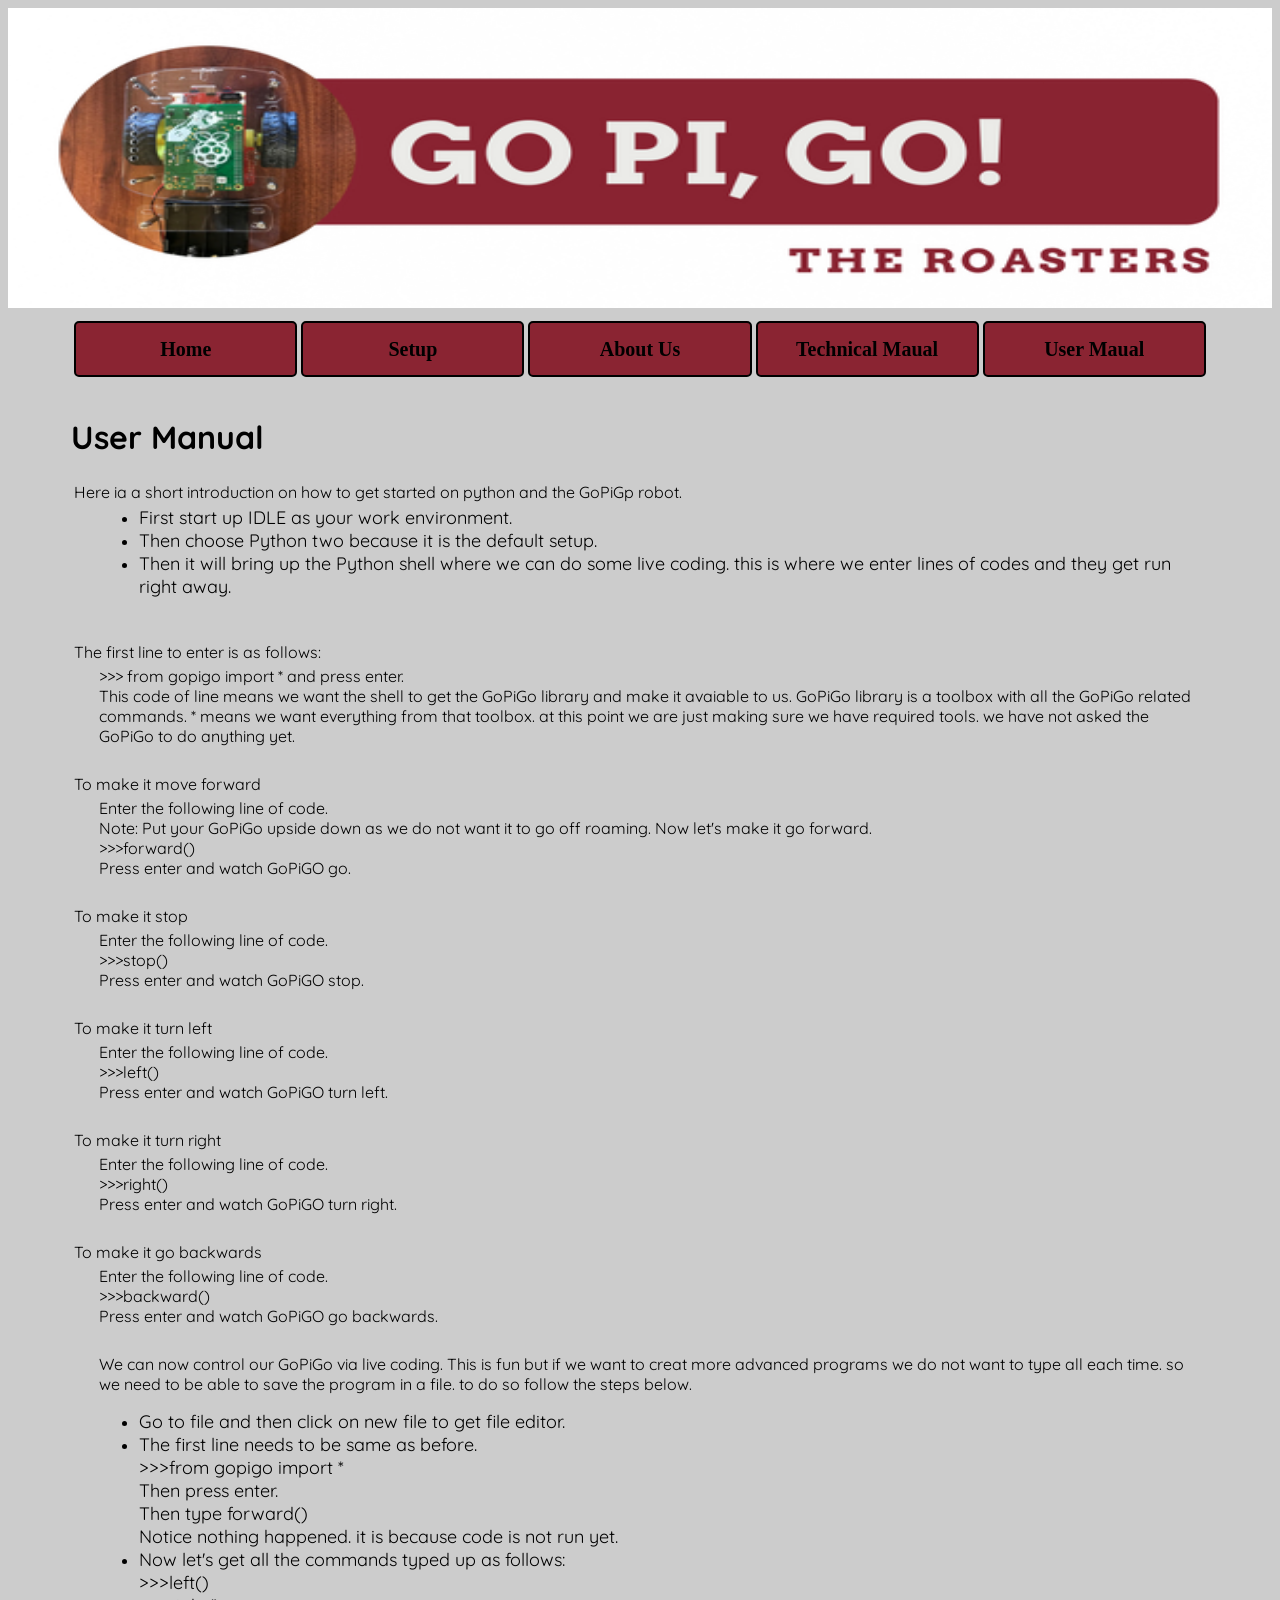
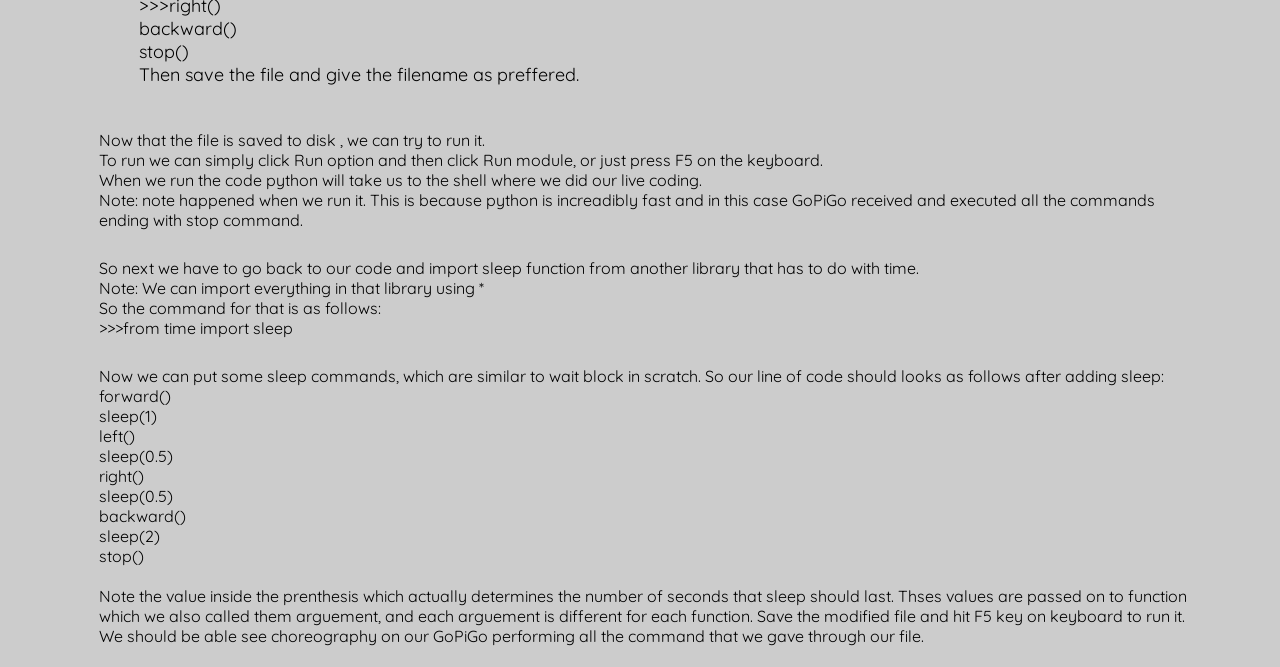
<file: docs/user.html>
<html>
<head>
    <title>User</title>
    <link href="style.css" rel="stylesheet" type="text/css">
    <script src="functions.js"></script>
</head>
<img src="pictures/GoPiGo.png" alt="GoPiGo Top" style="width:100%;height:300px;">
<div class="center">
<body>
<table>
    <tr>
        <td style="width:20%;">
            <form method="get" action="index.html">
                <button type="submit">Home</button>
            </form>
        </td>
        <td style="width:20%;">
            <form method="get" action="setup.html">
                <button type="submit">Setup</button>
            </form>
        </td>
        <td style="width:20%;">
            <form method="get" action="about.html">
                <button type="submit">About Us</button>
            </form>
        </td>
        <td style="width:20%;">
            <form method="get" action="technical.html">
                <button type="submit">Technical Maual</button>
            </form>
        </td>
        <td style="width:20%;">
            <form method="get" action="user.html">
                <button type="submit">User Maual</button>
            </form>
        </td>
    </tr>
</table>
<h1> User Manual </h1>
<table>
        <tr>
            <td colspan ="2";>Here ia a short introduction on how to get started on python and the GoPiGp robot.</td>
        </tr>
        <tr>
            <td style="width:2%;"></td>
             <td>
                <ul>
                    <li><font size="4">First start up IDLE as your work environment.</font></li>
                    <li><font size="4">Then choose Python two because it is the default setup.</font></li>
                    <li><font size="4">Then it will bring up the Python shell where we can do some live coding. this is where we enter lines of codes and they get run right away.</font></li>
                </ul>
            </td>
        </tr>
        <tr>
            <td>
                
                <br/>
            </td>
        </tr>
        <tr>
            <td colspan ="2";>The first line to enter is as follows:</td>
        </tr>
        <tr>
            <td style="width:2%;"></td>
            <td>
                >>> from gopigo import * and press enter.
                <br/>
                This code of line means we want the shell to get the GoPiGo library and make it avaiable to us. GoPiGo library is a toolbox with all the GoPiGo related commands. * means we want everything from that toolbox. at this point we are just making sure we have required tools. we have not asked the GoPiGo to do anything yet.
            </td>
        </tr>
        <tr>
            <td>
                
                <br/>
            </td>
        </tr>
        <tr>

            <td colspan ="2";>To make it move forward</td>
        </tr>
        <tr>
            <td style="width:2%;"></td>
            <td>
                Enter the following line of code.<br/>
                Note: Put your GoPiGo upside down as we do not want it to go off roaming. Now let's make it go forward.<br/>
                >>>forward()<br/>
                Press enter and watch GoPiGO go.     
            </td>
        </tr>
        <tr>
            <td>
                
                <br/>
            </td>
        </tr>
        <tr>

            <td colspan ="2";>To make it stop</td>
        </tr>
        <tr>
            <td style="width:2%;"></td>
            <td>
                Enter the following line of code.<br/>
                >>>stop()<br/>
                Press enter and watch GoPiGO stop.
            </td>
        </tr>
        <tr>
            <td>
                
                <br/>
            </td>
        </tr>
        <tr>

            <td colspan ="2";>To make it turn left</td>
        </tr>
        <tr>
            <td style="width:2%;"></td>
            <td>
            Enter the following line of code.<br/>
                >>>left()<br/>
                Press enter and watch GoPiGO turn left.
            </td>
        </tr>
        <tr>
            <td>
                
                <br/>
            </td>
        </tr>
        <tr>

            <td colspan ="2";>To make it turn right</td>
        </tr>
        <tr>
            <td style="width:2%;"></td>
            <td>
            Enter the following line of code.<br/>
                >>>right()<br/>
                Press enter and watch GoPiGO turn right.
            </td>
        </tr>
        <tr>
            <td>
                
                <br/>
            </td>
        </tr>
        <tr>

            <td colspan ="2";>To make it go backwards</td>
        </tr>
        <tr>
            <td style="width:2%;"></td>
            <td>
            Enter the following line of code.<br/>
                >>>backward()<br/>
                Press enter and watch GoPiGO go backwards.
            </td>
        </tr>
        <tr>
            <td>
            
                <br/>
            </td>
        </tr>
        <tr>
            <td style="width:2%;"></td>
            <td>
            We can now control our GoPiGo via live coding. This is fun but if we want to creat more advanced programs we do not want to type all each time. so we need to be able to save the program in a file. to do so follow the steps below.
            <ul>
                    <li><font size="4">Go to file and then click on new file to get file editor.</font></li>
                    <li><font size="4">The first line needs to be same as before.<br/>
                    >>>from gopigo import *<br/>
                    Then press enter.<br/>
                    Then type forward()<br/>
                    Notice nothing happened. it is because code is not run yet.</font></li>
                    <li><font size="4">Now let's get all the commands typed up as follows:<br/>
                    >>>left()<br/>
                    >>>right()<br/>
                    backward()<br/>
                    stop()<br/>
                    Then save the file and give the filename as preffered.</font></li>
                </ul>
            </td>
        </tr>
         <tr>
            <td>
            
                <br/>
            </td>
        </tr>
        <tr>
            <td style="width:2%;"></td>
            <td>
            Now that the file is saved to disk , we can try to run it.<br/>
            To run we can simply click Run option and then click Run module, or just press F5 on the keyboard.<br/>
            When we run the code python will take us to the shell where we did our live coding.<br/>
            Note: note happened when we run it. This is because python is increadibly fast and in this case GoPiGo received and executed all the commands ending with stop command.
            </td>
        </tr>
         <tr>
            <td>
            
                <br/>
            </td>
        </tr>
         <tr>
            <td style="width:2%;"></td>
            <td>
           So next we have to go back to our code and import sleep function from another library that has to do with time.<br/>
           Note: We can import everything in that library using *<br/>
           So the command for that is as follows:<br/>
           >>>from time import sleep
            </td>
        </tr>
         <tr>
            <td>
            
                <br/>
            </td>
        </tr>
         <tr>
            <td style="width:2%;"></td>
            <td>
            Now we can put some sleep commands, which are similar to wait block in scratch. So our line of code should looks as follows after adding sleep:<br/>
                forward()<br/>
                sleep(1)<br/>
                left()<br/>
                sleep(0.5)<br/>
                right()<br/>
                sleep(0.5)<br/>
                backward()<br/>
                sleep(2)<br/>
                stop()<br/><br/>
                Note the value inside the prenthesis which actually determines the number of seconds that sleep should last. Thses values are passed on to function which we also called them arguement, and each arguement is different for each function.
                Save the modified file and hit F5 key on keyboard to run it. We should be able see choreography on our GoPiGo performing all the command that we gave through our file.
            </td>
        </tr>
    </table>
</body>
</div>
</html>
</file>
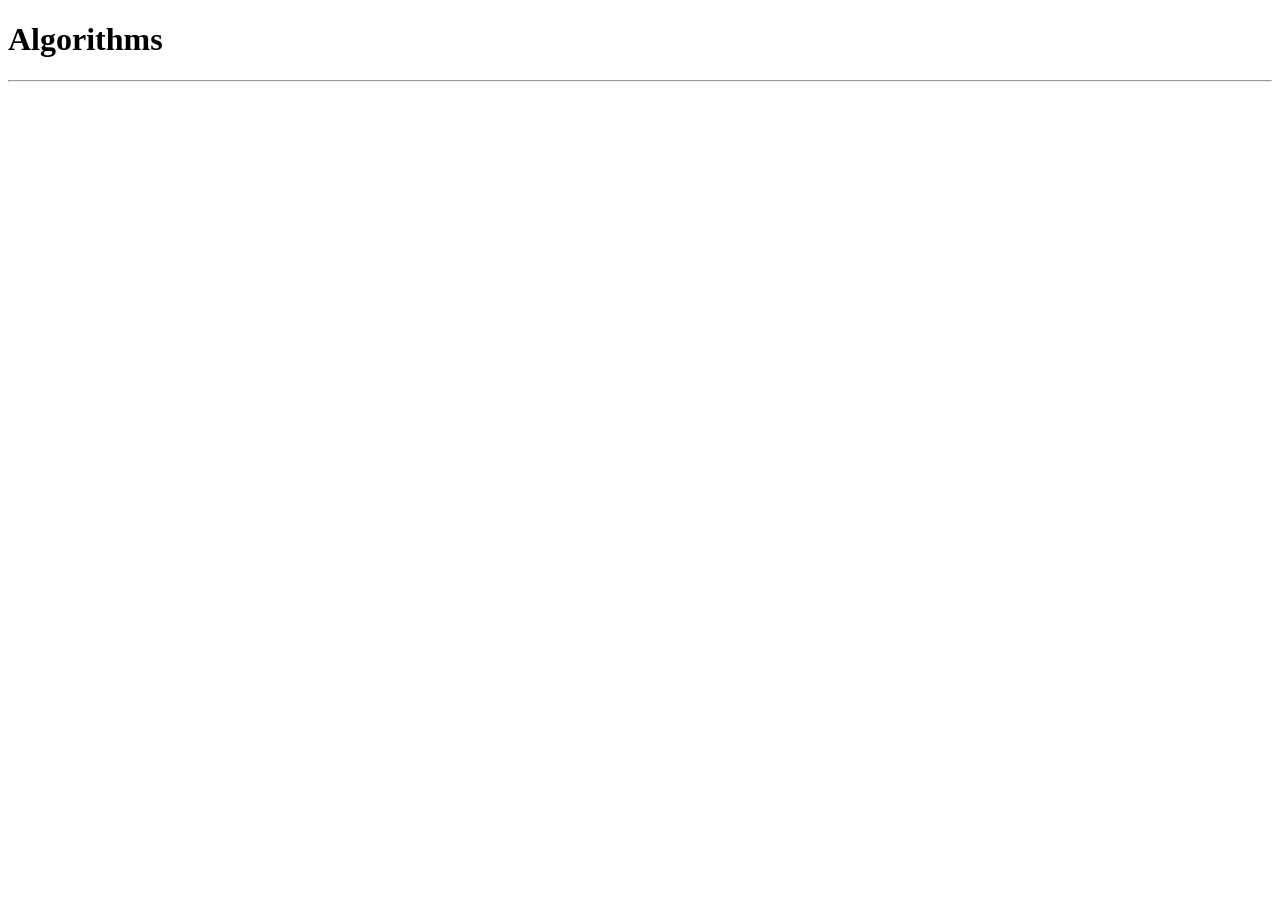
<file: technical_htmls/algoritm.html>
<!DOCTYPE html>
<html>
<head>
<meta charset="utf-8">
<meta name="viewport" content="width=device-width, initial-scale=1.0">
<title>algoritm</title>
<link rel="stylesheet" href="https://stackedit.io/res-min/themes/base.css" />
<script type="text/javascript" src="https://cdn.mathjax.org/mathjax/latest/MathJax.js?config=TeX-AMS_HTML"></script>
</head>
<body><div class="container"><h1 id="algorithms">Algorithms</h1>

<hr></div></body>
</html>
</file>
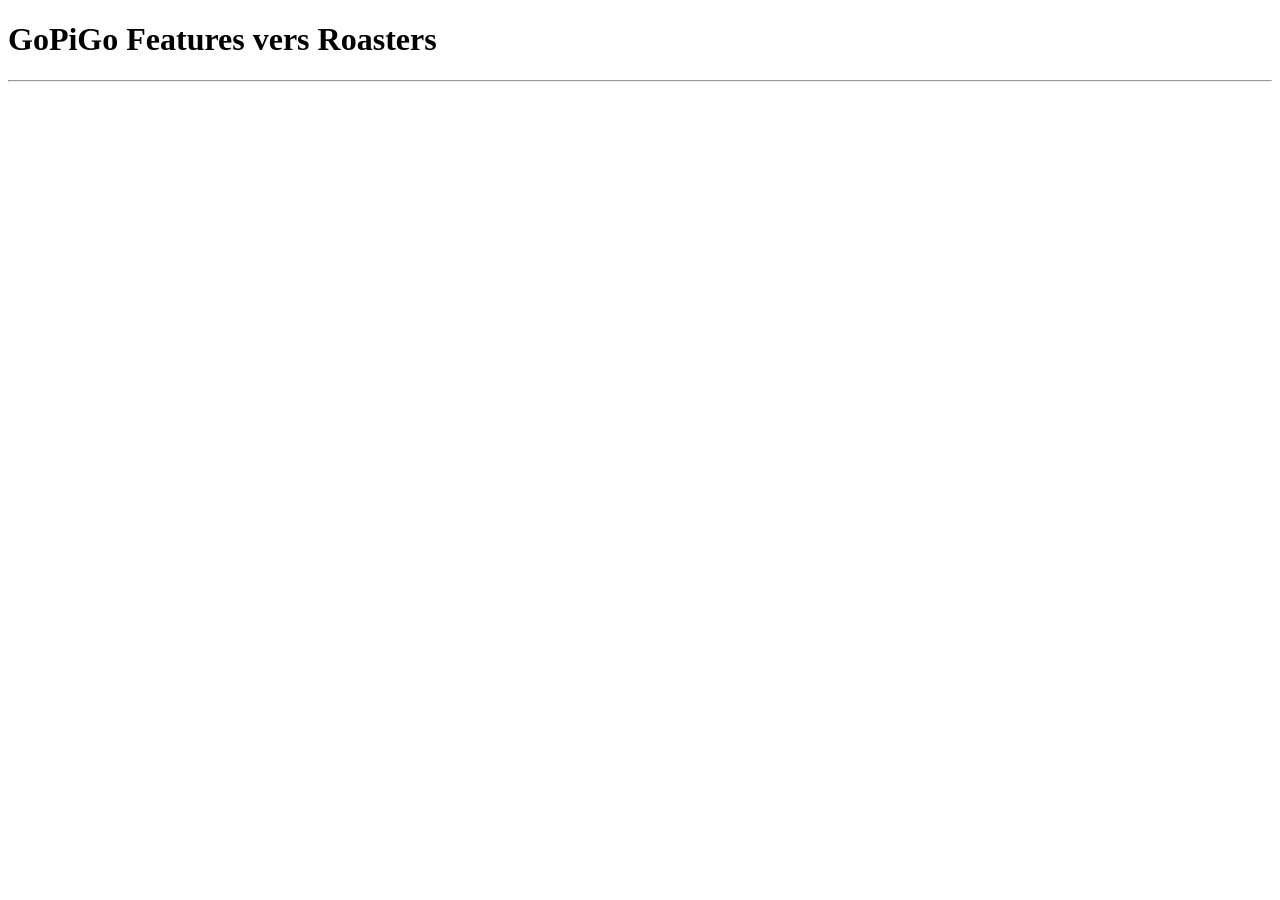
<file: technical_htmls/feature.html>
<!DOCTYPE html>
<html>
<head>
<meta charset="utf-8">
<meta name="viewport" content="width=device-width, initial-scale=1.0">
<title>feature</title>
<link rel="stylesheet" href="https://stackedit.io/res-min/themes/base.css" />
<script type="text/javascript" src="https://cdn.mathjax.org/mathjax/latest/MathJax.js?config=TeX-AMS_HTML"></script>
</head>
<body><div class="container"><h1 id="gopigo-features-vers-roasters"><strong>GoPiGo Features vers Roasters</strong></h1>

<hr></div></body>
</html>
</file>
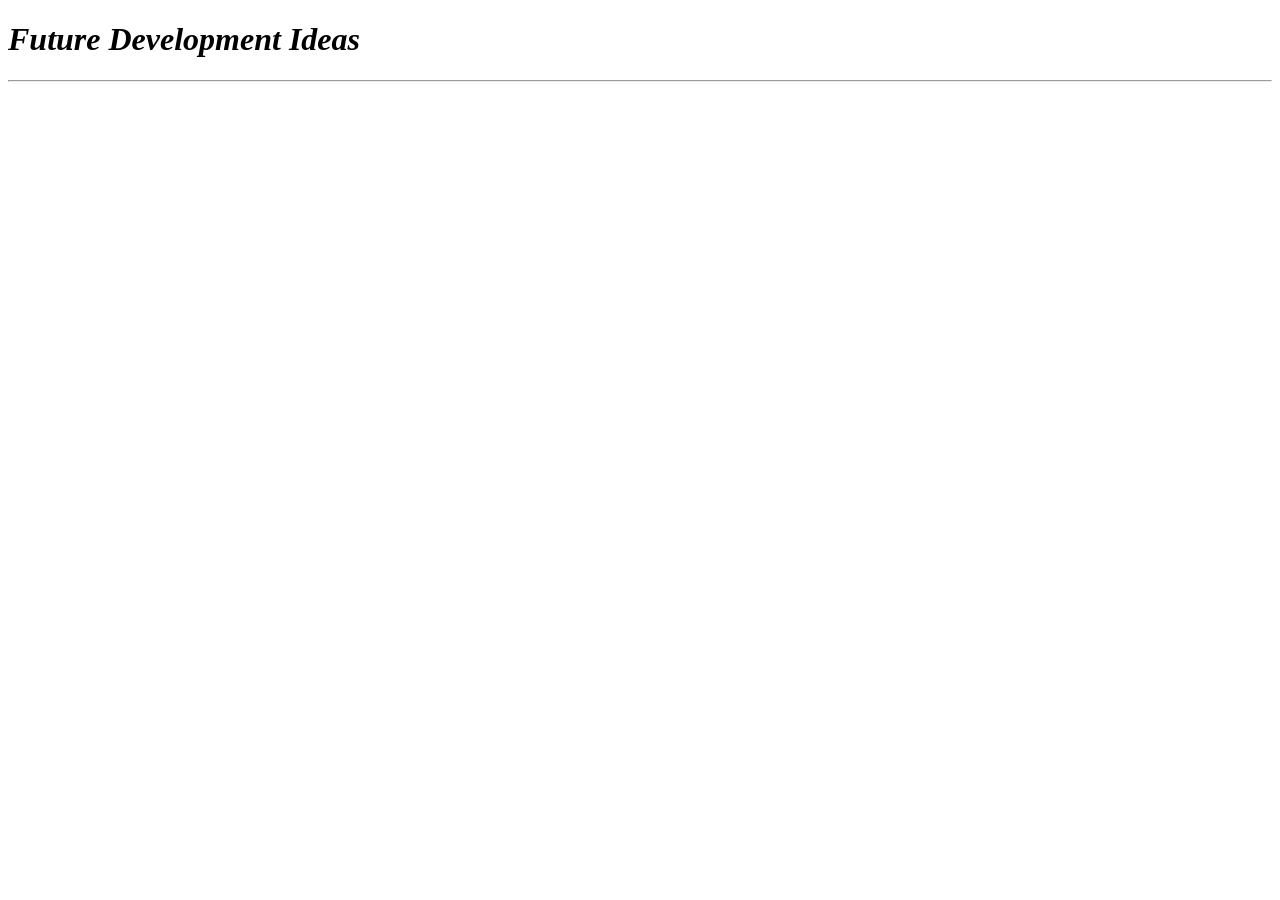
<file: technical_htmls/future.html>
<!DOCTYPE html>
<html>
<head>
<meta charset="utf-8">
<meta name="viewport" content="width=device-width, initial-scale=1.0">
<title>future</title>
<link rel="stylesheet" href="https://stackedit.io/res-min/themes/base.css" />
<script type="text/javascript" src="https://cdn.mathjax.org/mathjax/latest/MathJax.js?config=TeX-AMS_HTML"></script>
</head>
<body><div class="container"><h1 id="future-development-ideas"><strong><em>Future Development Ideas</em></strong></h1>

<hr></div></body>
</html>
</file>
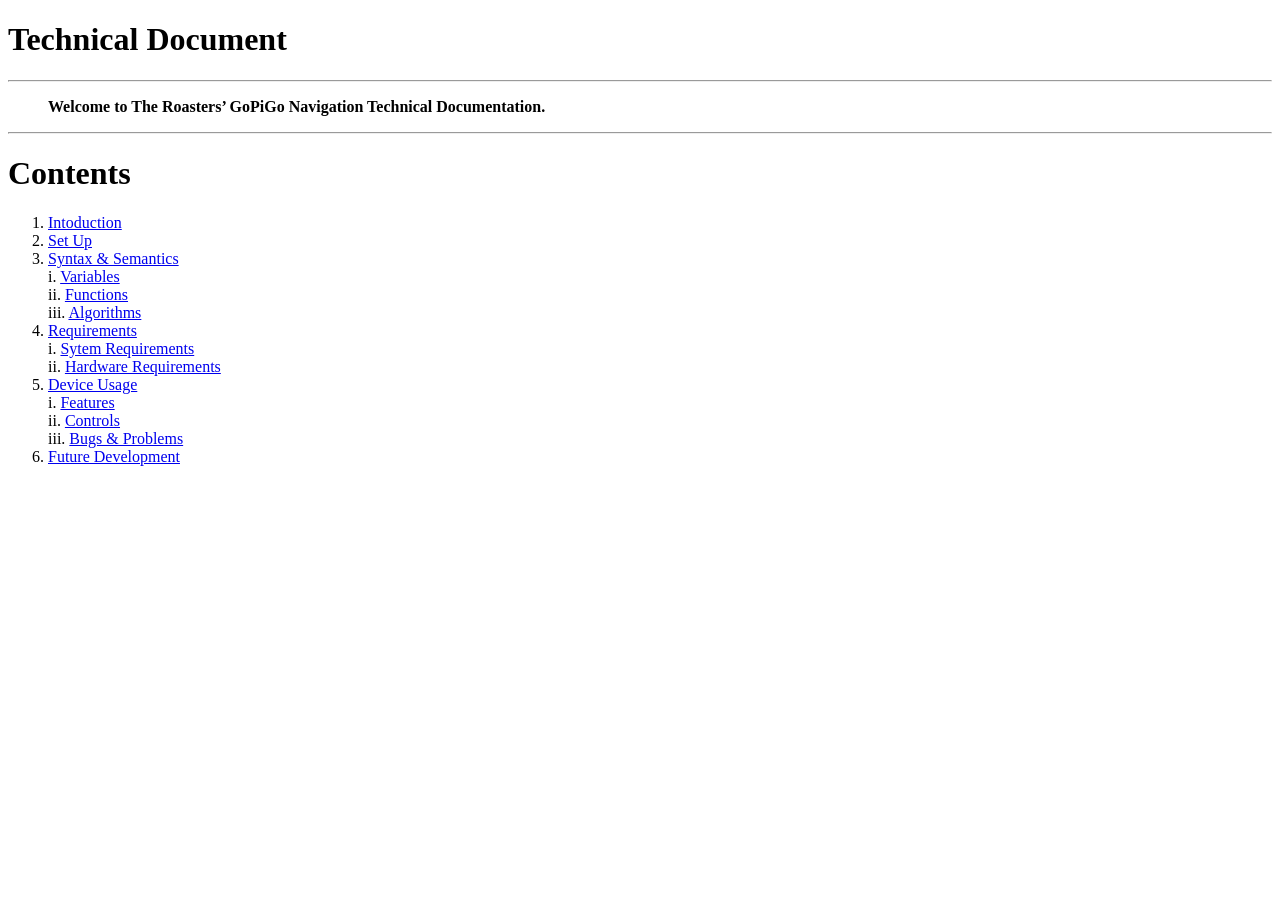
<file: technical_htmls/intro.html>
<!DOCTYPE html>
<html>
<head>
<meta charset="utf-8">
<meta name="viewport" content="width=device-width, initial-scale=1.0">
<title>intro</title>
<link rel="stylesheet" href="https://stackedit.io/res-min/themes/base.css" />
<script type="text/javascript" src="https://cdn.mathjax.org/mathjax/latest/MathJax.js?config=TeX-AMS_HTML"></script>
</head>
<body><div class="container"><h1 id="technical-document"><strong>Technical Document</strong></h1>

<hr>

<blockquote>
  <p><strong>Welcome to The Roasters’ GoPiGo Navigation Technical Documentation.</strong></p>
</blockquote>

<hr>



<h1 id="contents">Contents</h1>

<ol>
<li><a href="#intro">Intoduction</a></li>
<li><a href="#setup">Set Up</a></li>
<li><a href="#syntax">Syntax &amp; Semantics</a> <br>
 i.  <a href="#variable">Variables</a> <br>
ii. <a href="#function">Functions</a> <br>
iii. <a href="#algorithm">Algorithms</a>    </li>
<li><a href="#requirement">Requirements</a> <br>
 i. <a href="#system">Sytem Requirements</a> <br>
 ii. <a href="#hardware">Hardware Requirements</a></li>
<li><a href="#usage">Device Usage</a> <br>
 i. <a href="#feature">Features</a> <br>
 ii. <a href="#controls">Controls</a> <br>
 iii. <a href="#bug">Bugs &amp; Problems</a></li>
<li><a href="#future">Future Development</a></li>
</ol></div></body>
</html>
</file>
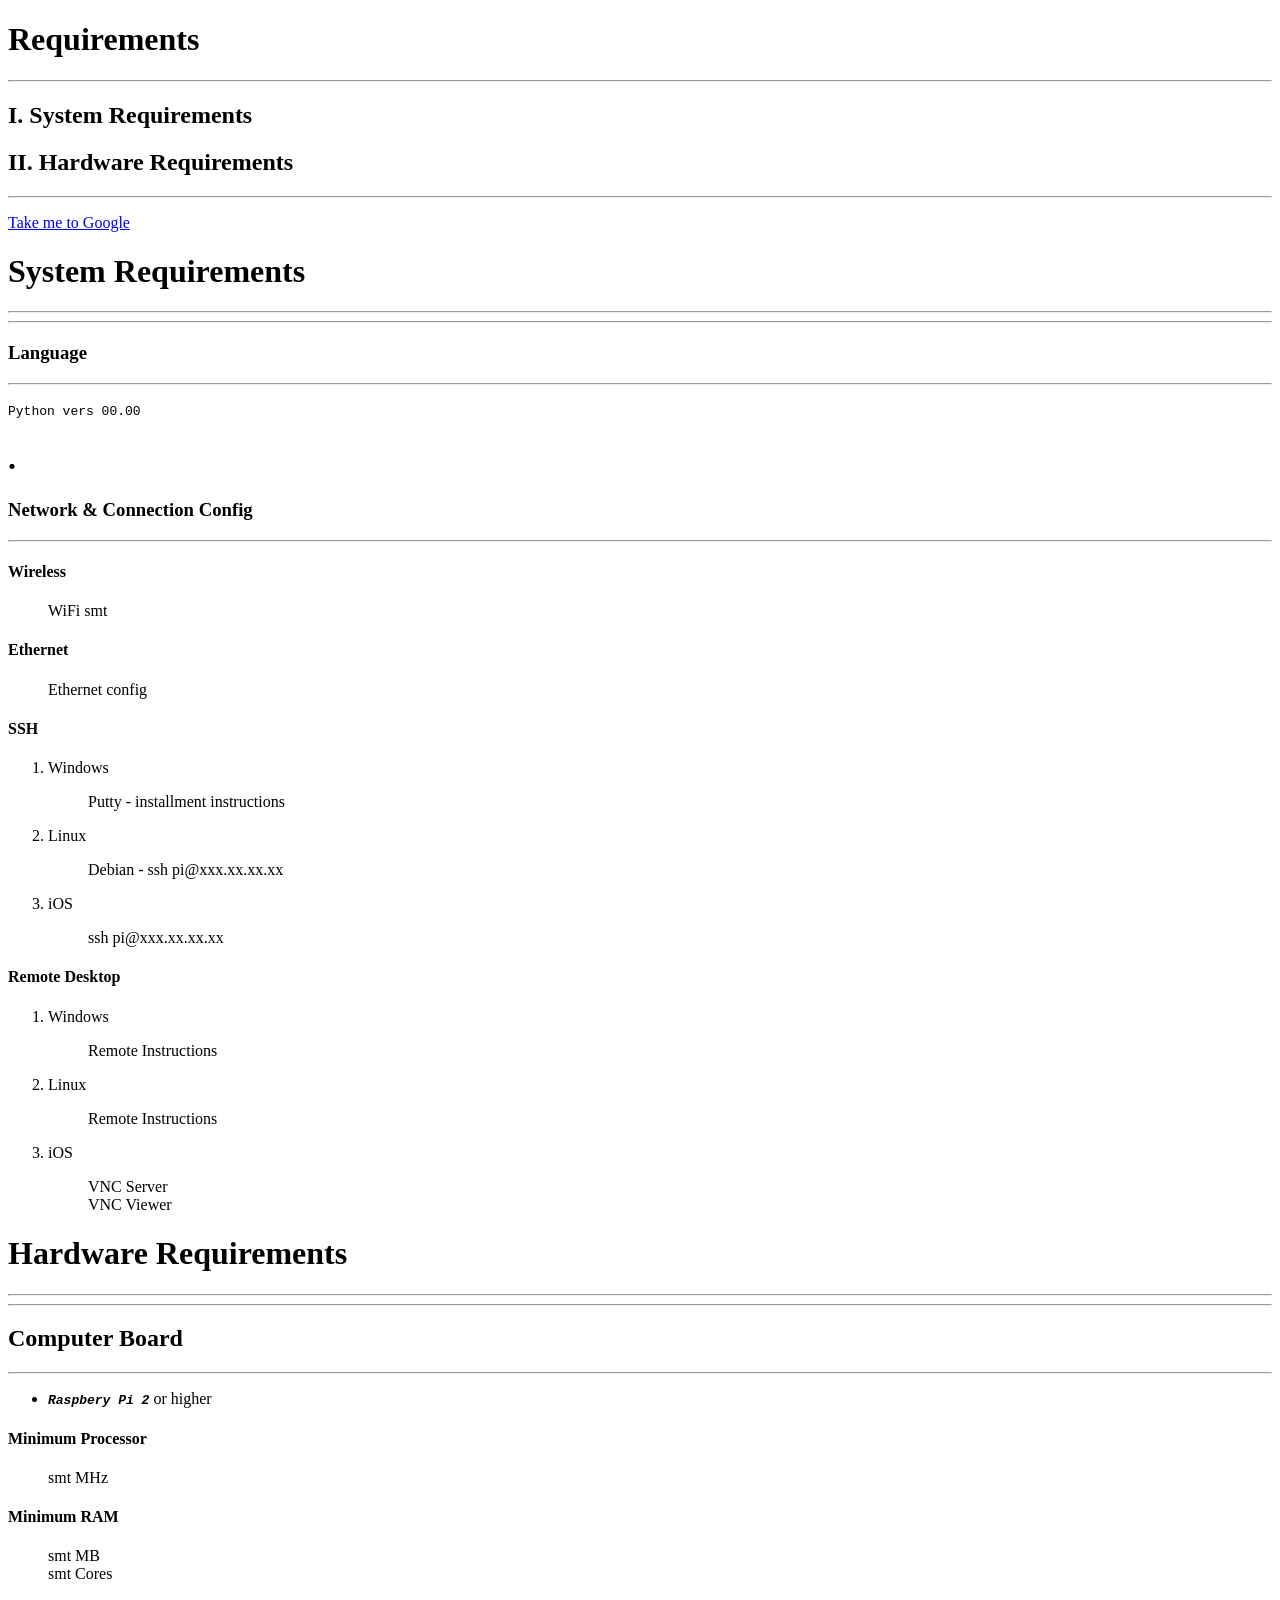
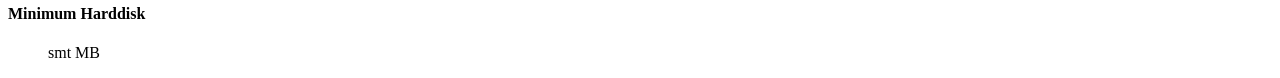
<file: technical_htmls/requirement-2.html>
<!DOCTYPE html>
<html>
<head>
<meta charset="utf-8">
<meta name="viewport" content="width=device-width, initial-scale=1.0">
<title>requirement</title>
<link rel="stylesheet" href="https://stackedit.io/res-min/themes/base.css" />
<script type="text/javascript" src="https://cdn.mathjax.org/mathjax/latest/MathJax.js?config=TeX-AMS_HTML"></script>
</head>
<body><div class="container"><h1 id="requirements">Requirements</h1>

<hr>



<h2 id="i-system-requirements">I.  System Requirements</h2>



<h2 id="ii-hardware-requirements">II. Hardware Requirements</h2>

<hr>

<p><a href="http://google.com" title="Google">Take me to Google</a></p>

<p> </p>



<h1 id="system-requirements"><strong>System Requirements</strong></h1>

<hr>

<hr>



<h3 id="language">Language</h3>

<hr>

<p><code>Python vers 00.00</code></p>



<h1 id="title">.</h1>



<h3 id="network-connection-config">Network &amp; Connection Config</h3>

<hr>



<h4 id="wireless">Wireless</h4>

<blockquote>
  <p>WiFi smt </p>
</blockquote>



<h4 id="ethernet">Ethernet</h4>

<blockquote>
  <p>Ethernet config </p>
</blockquote>



<h4 id="ssh">SSH</h4>

<ol>
<li><p>Windows </p>

<blockquote>
  <p>Putty - installment instructions </p>
</blockquote></li>
<li><p>Linux </p>

<blockquote>
  <p>Debian - ssh pi@xxx.xx.xx.xx</p>
</blockquote></li>
<li><p>iOS</p>

<blockquote>
  <p>ssh pi@xxx.xx.xx.xx</p>
</blockquote></li>
</ol>



<h4 id="remote-desktop">Remote Desktop</h4>

<ol>
<li><p>Windows </p>

<blockquote>
  <p>Remote Instructions</p>
</blockquote></li>
<li><p>Linux </p>

<blockquote>
  <p>Remote Instructions</p>
</blockquote></li>
<li><p>iOS</p>

<blockquote>
  <p>VNC Server  <br>
  VNC Viewer </p>
</blockquote></li>
</ol>



<h1 id="hardware-requirements"><strong>Hardware Requirements</strong></h1>

<hr>

<hr>



<h2 id="computer-board">Computer Board</h2>

<hr>

<ul>
<li><strong><em><code>Raspbery Pi 2</code></em></strong> or higher</li>
</ul>



<h4 id="minimum-processor">Minimum Processor</h4>

<blockquote>
  <p>smt MHz</p>
</blockquote>



<h4 id="minimum-ram">Minimum RAM</h4>

<blockquote>
  <p>smt MB <br>
  smt Cores</p>
</blockquote>



<h4 id="minimum-harddisk">Minimum Harddisk</h4>

<blockquote>
  <p>smt MB </p>
</blockquote></div></body>
</html>
</file>
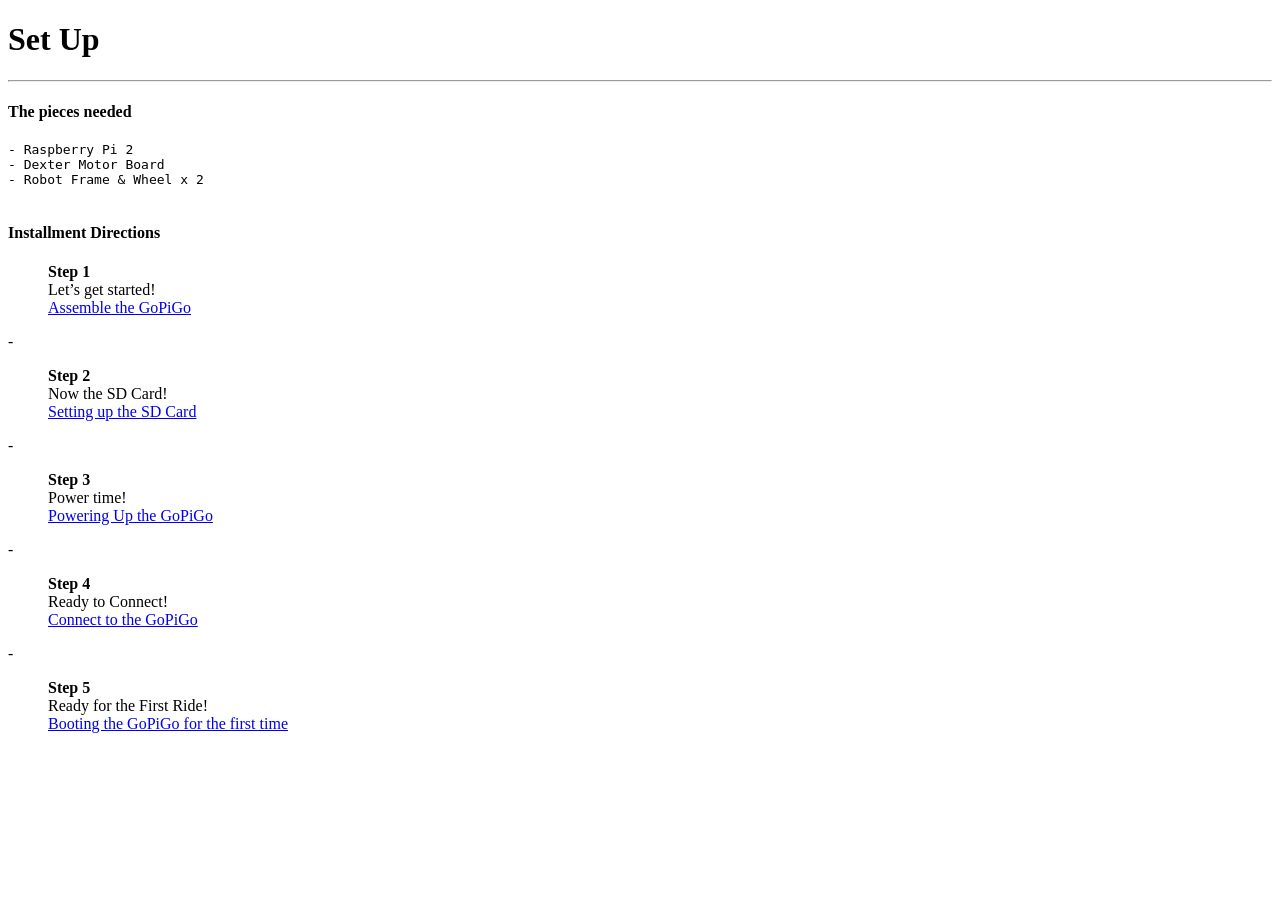
<file: technical_htmls/setup-2.html>
<!DOCTYPE html>
<html>
<head>
<meta charset="utf-8">
<meta name="viewport" content="width=device-width, initial-scale=1.0">
<title>setup</title>
<link rel="stylesheet" href="https://stackedit.io/res-min/themes/base.css" />
<script type="text/javascript" src="https://cdn.mathjax.org/mathjax/latest/MathJax.js?config=TeX-AMS_HTML"></script>
</head>
<body><div class="container"><h1 id="set-up"><strong>Set Up</strong></h1>

<hr>



<h4 id="the-pieces-needed">The pieces needed</h4>



<pre class="prettyprint"><code class=" hljs haml">-<span class="ruby"> <span class="hljs-constant">Raspberry</span> <span class="hljs-constant">Pi</span> <span class="hljs-number">2</span>
</span>-<span class="ruby"> <span class="hljs-constant">Dexter</span> <span class="hljs-constant">Motor</span> <span class="hljs-constant">Board</span>
</span>-<span class="ruby"> <span class="hljs-constant">Robot</span> <span class="hljs-constant">Frame</span> &amp; <span class="hljs-constant">Wheel</span> x <span class="hljs-number">2</span> 
</span>
</code></pre>



<h4 id="installment-directions">Installment Directions</h4>

<blockquote>
  <p><strong>Step 1</strong>  <br>
  Let’s get started!  <br>
  <a href="https://www.dexterindustries.com/GoPiGo/getting-started-with-your-gopigo-raspberry-pi-robot-kit-2/1-assemble-the-gopigo-2/assemble-gopigo-raspberry-pi-robot/" title="Assemble">Assemble the GoPiGo</a></p>
</blockquote>

<p>-</p>

<blockquote>
  <p><strong>Step 2</strong> <br>
  Now the SD Card!  <br>
  <a href="https://www.dexterindustries.com/GoPiGo/getting-started-with-your-gopigo-raspberry-pi-robot-kit-2/sdcard-2/" title="SD Card">Setting up the SD Card</a></p>
</blockquote>

<p>-</p>

<blockquote>
  <p><strong>Step 3</strong> <br>
  Power time! <br>
  <a href="https://www.dexterindustries.com/GoPiGo/getting-started-with-your-gopigo-raspberry-pi-robot-kit-2/3-power-up-2/" title="Powering Up">Powering Up the GoPiGo</a></p>
</blockquote>

<p>-</p>

<blockquote>
  <p><strong>Step 4</strong>  <br>
  Ready to Connect! <br>
  <a href="https://www.dexterindustries.com/GoPiGo/getting-started-with-your-gopigo-raspberry-pi-robot-kit-2/4-connect-to-the-gopigo/" title="Connect">Connect to the GoPiGo</a></p>
</blockquote>

<p>-</p>

<blockquote>
  <p><strong>Step 5</strong> <br>
  Ready for the First Ride! <br>
  <a href="https://www.dexterindustries.com/GoPiGo/getting-started-with-your-gopigo-raspberry-pi-robot-kit-2/5-using-your-gopigo-for-the-first-time/" title="Booting">Booting the GoPiGo for the first time</a></p>
</blockquote></div></body>
</html>
</file>
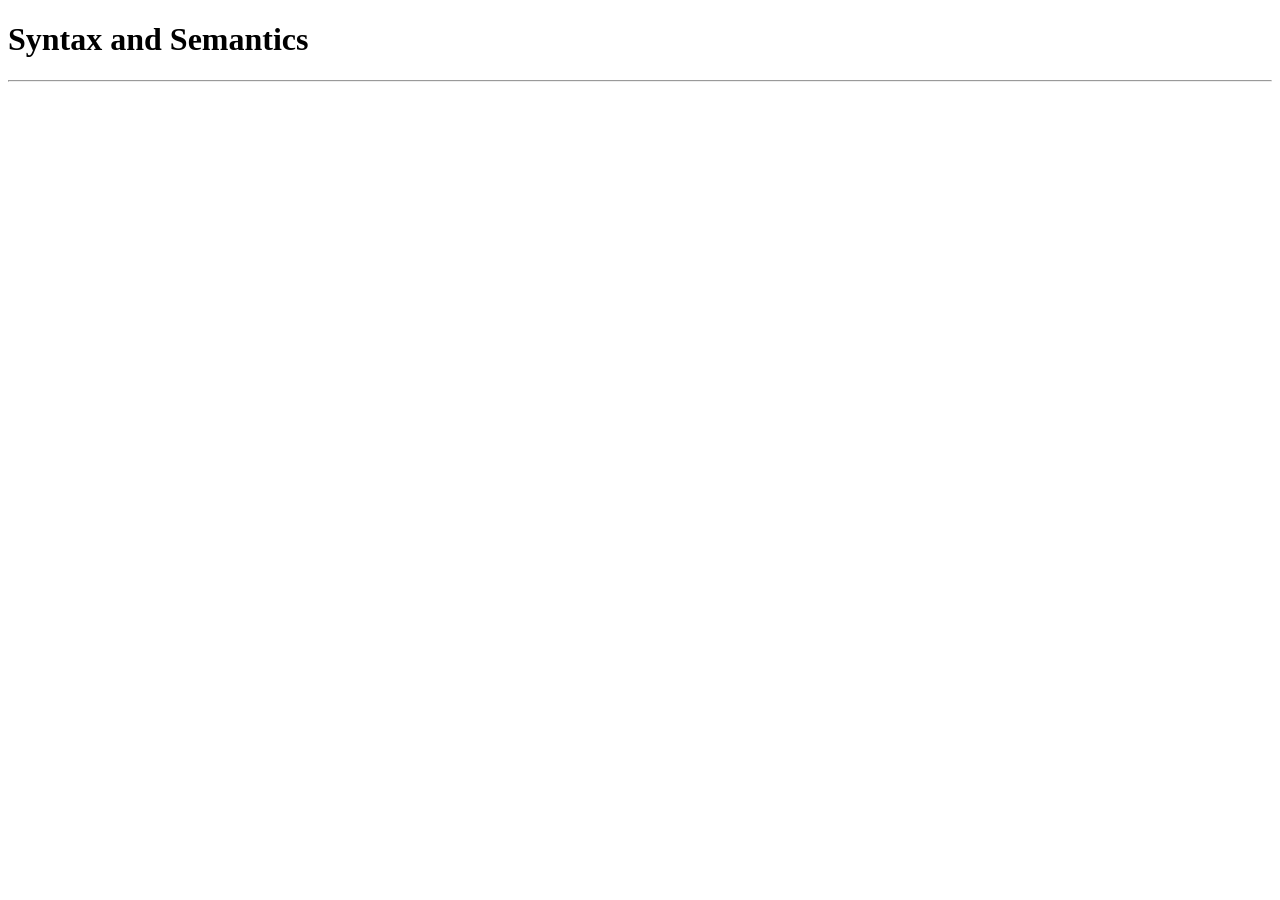
<file: technical_htmls/syntax.html>
<!DOCTYPE html>
<html>
<head>
<meta charset="utf-8">
<meta name="viewport" content="width=device-width, initial-scale=1.0">
<title>syntax</title>
<link rel="stylesheet" href="https://stackedit.io/res-min/themes/base.css" />
<script type="text/javascript" src="https://cdn.mathjax.org/mathjax/latest/MathJax.js?config=TeX-AMS_HTML"></script>
</head>
<body><div class="container"><h1 id="syntax-and-semantics"><strong>Syntax and Semantics</strong></h1>

<hr></div></body>
</html>
</file>
<file: docs/style.css>
@import url('https://fonts.googleapis.com/css?family=Quicksand');

body
{
    font-family:        'Quicksand', sans-serif;
    background-color:   #CCC;
    color:         black;

}

table, th, td {
    --border: 1px solid black;
    vertical-align: center;
    text-align: left;
}
table, tr{
    width: 100%;
    algin: "center";
}

button {
    background:    #8A2432;
    background:    -webkit-linear-gradient(#8A2432, #8A2432);
    background:    linear-gradient(#8A2432, #8A2432);
    border:        2px solid #000;
    border-radius: 5px;
    color:         #000;
    display:       inline-block;
    padding:       16px 14px;
    font:          normal 700 20px/1 "Droid Serif", serif;
    text-align:    center;
    text-shadow:   none;
    width:         100%;
}
object{
    width:         100%;
    height:        100%;
    background-color: white;
    border: 10px ridge #CCC;
}



.center {
    margin: auto;
    width: 90%;
    padding: 10px;
}



code{
    background-color:white;
    width:100%;
    height:100%;
    border: 3px solid #8A2432;
}
</file>
